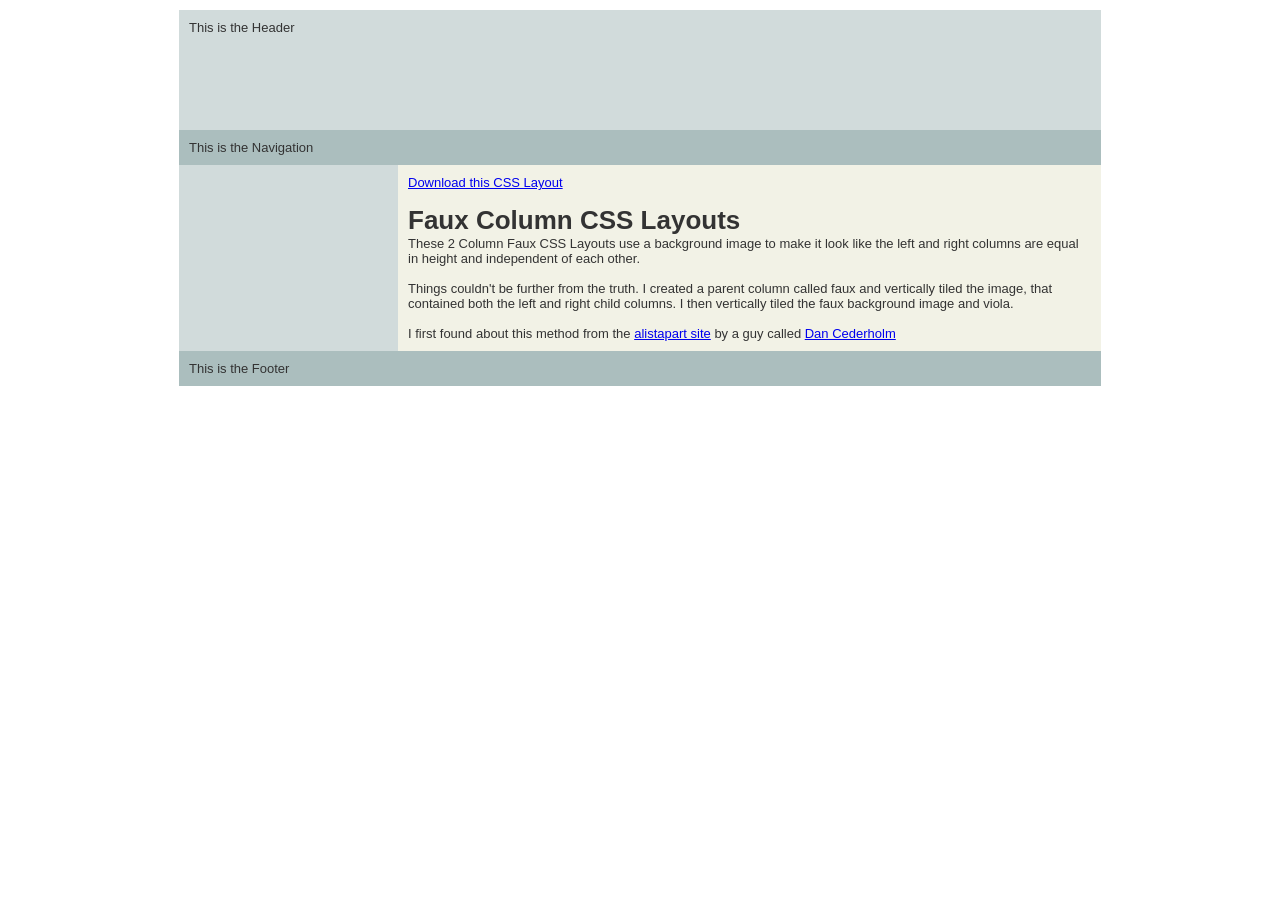
<file: PHPZEND Clase/Capitulo 8/faux-5-2-col/index.html>
<!DOCTYPE html PUBLIC "-//W3C//DTD XHTML 1.0 Strict//EN" "http://www.w3.org/TR/xhtml1/DTD/xhtml1-strict.dtd">
<html xmlns="http://www.w3.org/1999/xhtml">
<head>
<meta http-equiv="Content-Type" content="text/html; charset=iso-8859-1" />
<title>Faux Column CSS Layouts - 2 Column - faux-5-2-col</title>
<link rel="stylesheet" type="text/css" href="main.css" />
</head>

<body>

   <!-- Begin Wrapper -->
   <div id="wrapper">
   
         <!-- Begin Header -->
         <div id="header">
		 
		       This is the Header		 
			   
		 </div>
		 <!-- End Header -->
		 
		 <!-- Begin Navigation -->
         <div id="navigation">
		 
		       This is the Navigation		 
			   
		 </div>
		 <!-- End Navigation -->
		 
         <!-- Begin Faux Columns -->
		 <div id="faux">
		 
		       <!-- Begin Left Column -->
		       <div id="leftcolumn">
		 
		             
		 
		       </div>
		       <!-- End Left Column -->
		 
		       <!-- Begin Right Column -->
		       <div id="rightcolumn">
		       
	                 <a href="#">Download this CSS Layout</a>
					 
					 <br /><br />
					 
					 <h1>Faux Column CSS Layouts</h1>	 
					 
				     <p>
					 
					       These 2 Column Faux CSS Layouts use a background image to make it look like the 
						   left and right columns are equal in height and independent of each other.
						   
						   <br />
						   <br />
						   
						   Things couldn't be further from the truth. I created a parent column called faux
						   and vertically tiled the image, that contained both the left and right child columns. 
						   I then vertically tiled the faux background image and viola. 
						   
						   <br />
						   <br />
						   
					       I first found about this method from the <a href="http://www.alistapart.com">
				           alistapart site</a> by a guy called <a href="http://simplebits.com/">Dan Cederholm</a>				   
						   
					  </p>
		       
			   <div class="clear"></div>
			   
		       </div>
		       <!-- End Right Column -->
			   
			   <div class="clear"></div>
			   
         </div>	   
         <!-- End Faux Columns --> 

         <!-- Begin Footer -->
         <div id="footer">
		       
               This is the Footer		

         </div>
		 <!-- End Footer -->
		 
   </div>
   <!-- End Wrapper -->
</body>
</html>
</file>
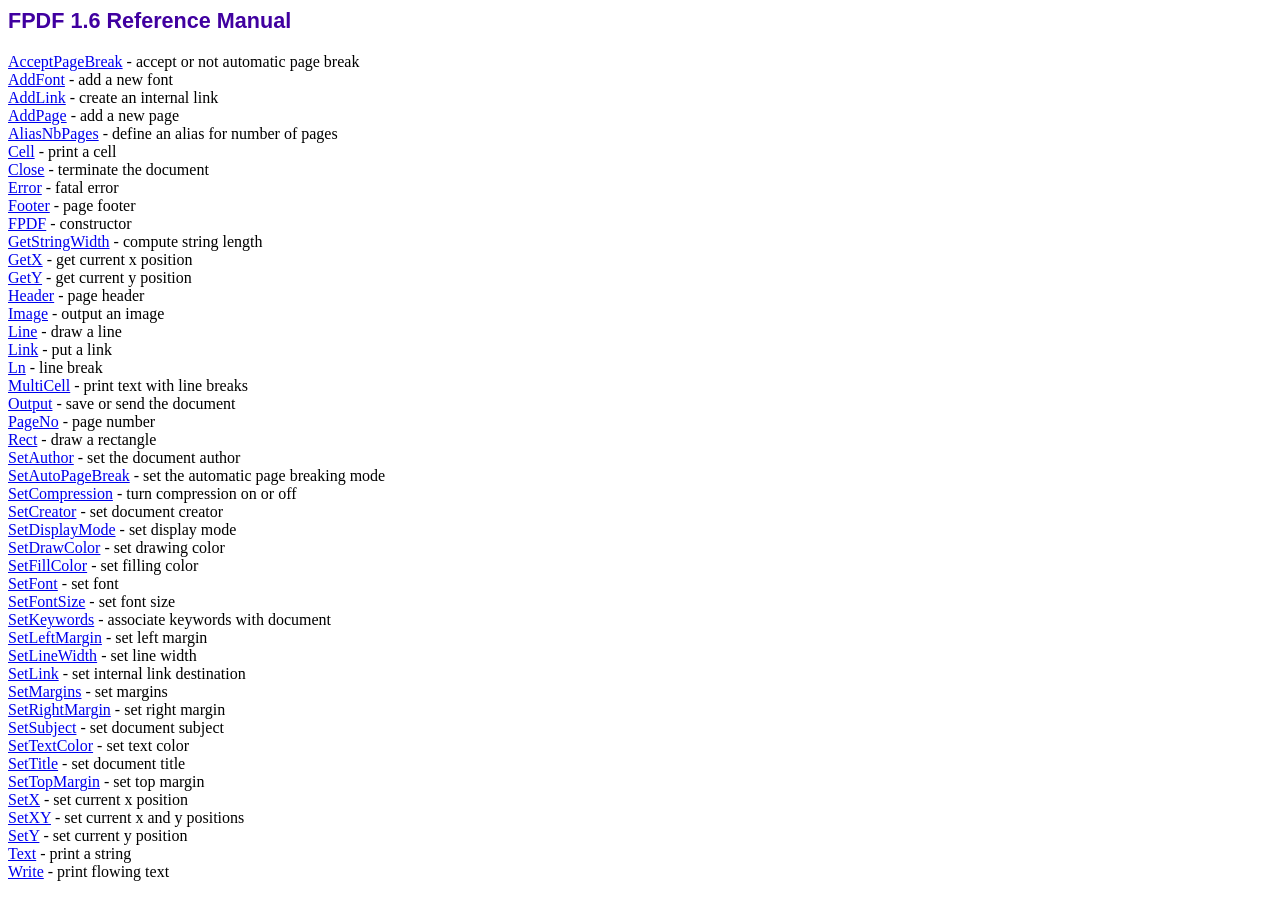
<file: PHPZEND Clase/reporteador/doc/index.htm>
<!DOCTYPE html PUBLIC "-//W3C//DTD HTML 4.01 Transitional//EN">
<html>
<head>
<meta http-equiv="Content-Type" content="text/html; charset=ISO-8859-1">
<title>FPDF 1.6 Reference Manual</title>
<link type="text/css" rel="stylesheet" href="../fpdf.css">
</head>
<body>
<h1>FPDF 1.6 Reference Manual</h1>
<a href="acceptpagebreak.htm">AcceptPageBreak</a> - accept or not automatic page break<br>
<a href="addfont.htm">AddFont</a> - add a new font<br>
<a href="addlink.htm">AddLink</a> - create an internal link<br>
<a href="addpage.htm">AddPage</a> - add a new page<br>
<a href="aliasnbpages.htm">AliasNbPages</a> - define an alias for number of pages<br>
<a href="cell.htm">Cell</a> - print a cell<br>
<a href="close.htm">Close</a> - terminate the document<br>
<a href="error.htm">Error</a> - fatal error<br>
<a href="footer.htm">Footer</a> - page footer<br>
<a href="fpdf.htm">FPDF</a> - constructor<br>
<a href="getstringwidth.htm">GetStringWidth</a> - compute string length<br>
<a href="getx.htm">GetX</a> - get current x position<br>
<a href="gety.htm">GetY</a> - get current y position<br>
<a href="header.htm">Header</a> - page header<br>
<a href="image.htm">Image</a> - output an image<br>
<a href="line.htm">Line</a> - draw a line<br>
<a href="link.htm">Link</a> - put a link<br>
<a href="ln.htm">Ln</a> - line break<br>
<a href="multicell.htm">MultiCell</a> - print text with line breaks<br>
<a href="output.htm">Output</a> - save or send the document<br>
<a href="pageno.htm">PageNo</a> - page number<br>
<a href="rect.htm">Rect</a> - draw a rectangle<br>
<a href="setauthor.htm">SetAuthor</a> - set the document author<br>
<a href="setautopagebreak.htm">SetAutoPageBreak</a> - set the automatic page breaking mode<br>
<a href="setcompression.htm">SetCompression</a> - turn compression on or off<br>
<a href="setcreator.htm">SetCreator</a> - set document creator<br>
<a href="setdisplaymode.htm">SetDisplayMode</a> - set display mode<br>
<a href="setdrawcolor.htm">SetDrawColor</a> - set drawing color<br>
<a href="setfillcolor.htm">SetFillColor</a> - set filling color<br>
<a href="setfont.htm">SetFont</a> - set font<br>
<a href="setfontsize.htm">SetFontSize</a> - set font size<br>
<a href="setkeywords.htm">SetKeywords</a> - associate keywords with document<br>
<a href="setleftmargin.htm">SetLeftMargin</a> - set left margin<br>
<a href="setlinewidth.htm">SetLineWidth</a> - set line width<br>
<a href="setlink.htm">SetLink</a> - set internal link destination<br>
<a href="setmargins.htm">SetMargins</a> - set margins<br>
<a href="setrightmargin.htm">SetRightMargin</a> - set right margin<br>
<a href="setsubject.htm">SetSubject</a> - set document subject<br>
<a href="settextcolor.htm">SetTextColor</a> - set text color<br>
<a href="settitle.htm">SetTitle</a> - set document title<br>
<a href="settopmargin.htm">SetTopMargin</a> - set top margin<br>
<a href="setx.htm">SetX</a> - set current x position<br>
<a href="setxy.htm">SetXY</a> - set current x and y positions<br>
<a href="sety.htm">SetY</a> - set current y position<br>
<a href="text.htm">Text</a> - print a string<br>
<a href="write.htm">Write</a> - print flowing text<br>
</body>
</html>
</file>
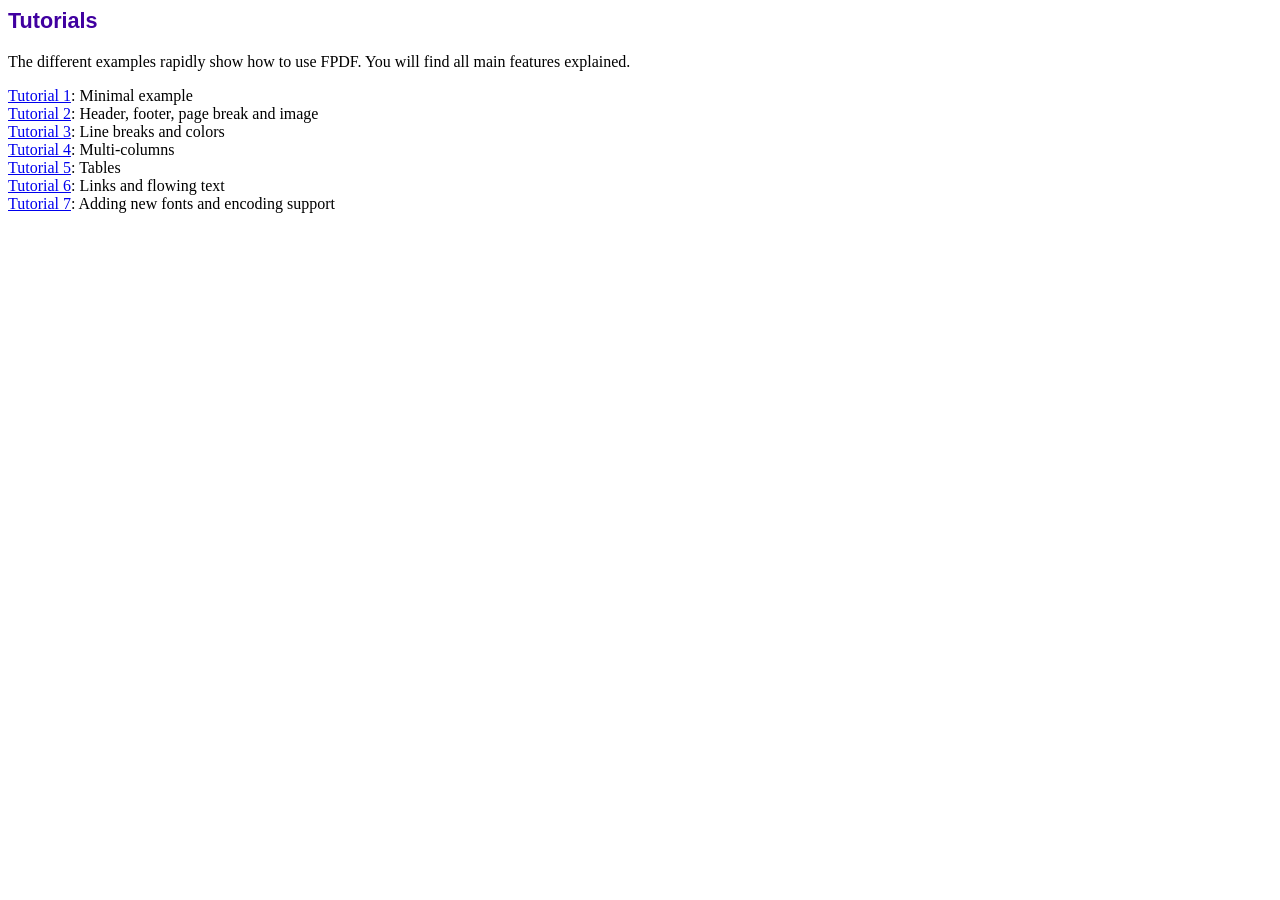
<file: PHPZEND Clase/reporteador/tutorial/index.htm>
<!DOCTYPE html PUBLIC "-//W3C//DTD HTML 4.01 Transitional//EN">
<html>
<head>
<meta http-equiv="Content-Type" content="text/html; charset=ISO-8859-1">
<title>Tutorials</title>
<link type="text/css" rel="stylesheet" href="../fpdf.css">
</head>
<body>
<h1>Tutorials</h1>
<p>The different examples rapidly show how to use FPDF. You will find all main features explained.</p>
<ul style="list-style-type:none; margin-left:0; padding-left:0">
<li><a href="tuto1.htm">Tutorial 1</a>: Minimal example</li>
<li><a href="tuto2.htm">Tutorial 2</a>: Header, footer, page break and image</li>
<li><a href="tuto3.htm">Tutorial 3</a>: Line breaks and colors</li>
<li><a href="tuto4.htm">Tutorial 4</a>: Multi-columns</li>
<li><a href="tuto5.htm">Tutorial 5</a>: Tables</li>
<li><a href="tuto6.htm">Tutorial 6</a>: Links and flowing text</li>
<li><a href="tuto7.htm">Tutorial 7</a>: Adding new fonts and encoding support</li>
</UL>
</body>
</html>
</file>
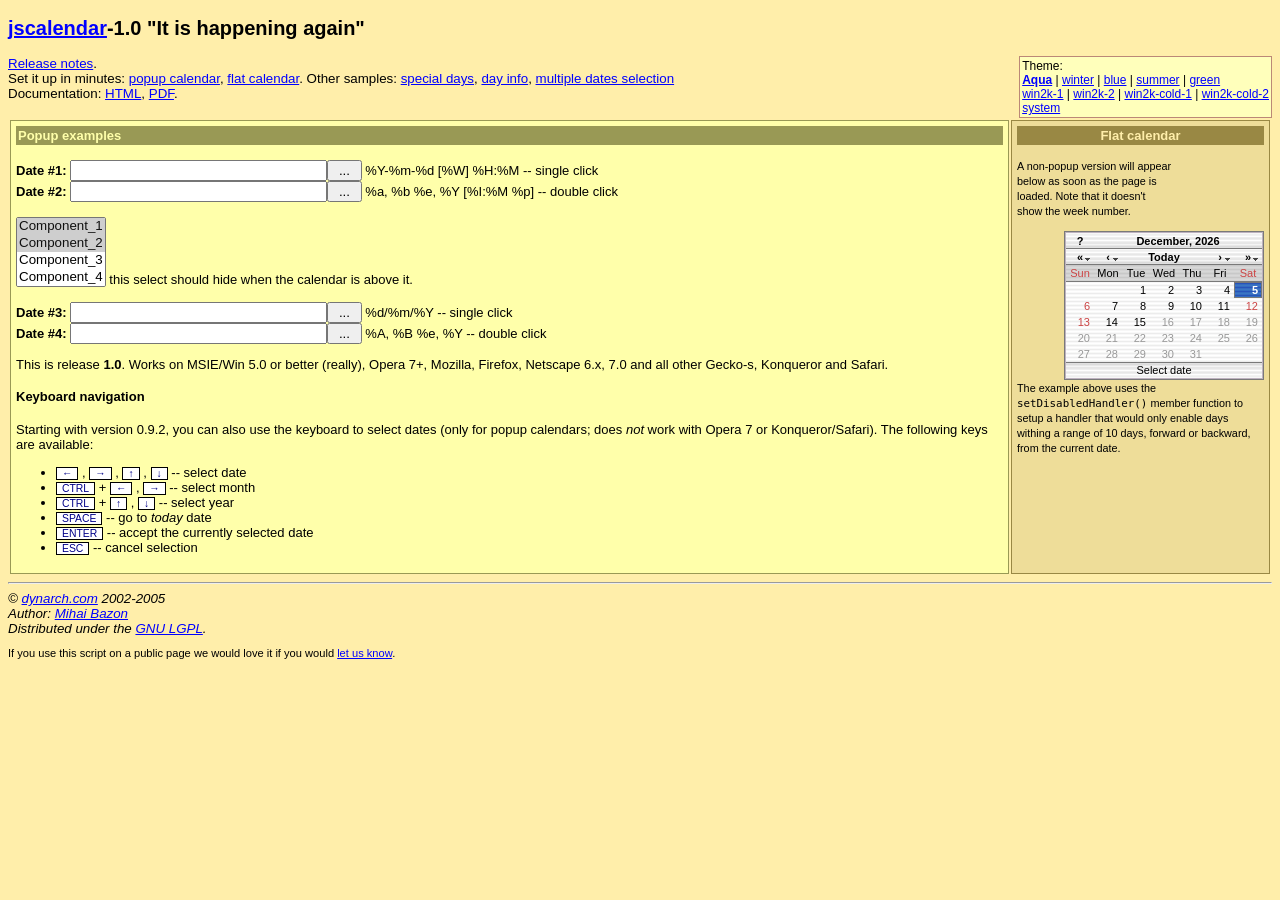
<file: PHPZEND Clase/clase/sorteouv/jscalendar/index.html>
<?xml version="1.0" encoding="utf-8"?>
<!DOCTYPE html PUBLIC "-//W3C//DTD XHTML 1.0 Strict//EN" "http://www.w3.org/TR/xhtml1/DTD/xhtml1-strict.dtd">
<html xmlns="http://www.w3.org/1999/xhtml">
<!-- $Id: index.html,v 1.15 2005/03/05 14:38:10 mishoo Exp $ -->

<head>
<meta http-equiv="content-type" content="text/xml; charset=utf-8" />
<title>The Coolest DHTML Calendar - Online Demo</title>
<link rel="stylesheet" type="text/css" media="all" href="skins/aqua/theme.css" title="Aqua" />
<link rel="alternate stylesheet" type="text/css" media="all" href="calendar-blue.css" title="winter" />
<link rel="alternate stylesheet" type="text/css" media="all" href="calendar-blue2.css" title="blue" />
<link rel="alternate stylesheet" type="text/css" media="all" href="calendar-brown.css" title="summer" />
<link rel="alternate stylesheet" type="text/css" media="all" href="calendar-green.css" title="green" />
<link rel="alternate stylesheet" type="text/css" media="all" href="calendar-win2k-1.css" title="win2k-1" />
<link rel="alternate stylesheet" type="text/css" media="all" href="calendar-win2k-2.css" title="win2k-2" />
<link rel="alternate stylesheet" type="text/css" media="all" href="calendar-win2k-cold-1.css" title="win2k-cold-1" />
<link rel="alternate stylesheet" type="text/css" media="all" href="calendar-win2k-cold-2.css" title="win2k-cold-2" />
<link rel="alternate stylesheet" type="text/css" media="all" href="calendar-system.css" title="system" />

<!-- import the calendar script -->
<script type="text/javascript" src="calendar.js"></script>

<!-- import the language module -->
<script type="text/javascript" src="lang/calendar-en.js"></script>

<!-- other languages might be available in the lang directory; please check
your distribution archive. -->

<!-- helper script that uses the calendar -->
<script type="text/javascript">

var oldLink = null;
// code to change the active stylesheet
function setActiveStyleSheet(link, title) {
  var i, a, main;
  for(i=0; (a = document.getElementsByTagName("link")[i]); i++) {
    if(a.getAttribute("rel").indexOf("style") != -1 && a.getAttribute("title")) {
      a.disabled = true;
      if(a.getAttribute("title") == title) a.disabled = false;
    }
  }
  if (oldLink) oldLink.style.fontWeight = 'normal';
  oldLink = link;
  link.style.fontWeight = 'bold';
  return false;
}

// This function gets called when the end-user clicks on some date.
function selected(cal, date) {
  cal.sel.value = date; // just update the date in the input field.
  if (cal.dateClicked && (cal.sel.id == "sel1" || cal.sel.id == "sel3"))
    // if we add this call we close the calendar on single-click.
    // just to exemplify both cases, we are using this only for the 1st
    // and the 3rd field, while 2nd and 4th will still require double-click.
    cal.callCloseHandler();
}

// And this gets called when the end-user clicks on the _selected_ date,
// or clicks on the "Close" button.  It just hides the calendar without
// destroying it.
function closeHandler(cal) {
  cal.hide();                        // hide the calendar
//  cal.destroy();
  _dynarch_popupCalendar = null;
}

// This function shows the calendar under the element having the given id.
// It takes care of catching "mousedown" signals on document and hiding the
// calendar if the click was outside.
function showCalendar(id, format, showsTime, showsOtherMonths) {
  var el = document.getElementById(id);
  if (_dynarch_popupCalendar != null) {
    // we already have some calendar created
    _dynarch_popupCalendar.hide();                 // so we hide it first.
  } else {
    // first-time call, create the calendar.
    var cal = new Calendar(1, null, selected, closeHandler);
    // uncomment the following line to hide the week numbers
    // cal.weekNumbers = false;
    if (typeof showsTime == "string") {
      cal.showsTime = true;
      cal.time24 = (showsTime == "24");
    }
    if (showsOtherMonths) {
      cal.showsOtherMonths = true;
    }
    _dynarch_popupCalendar = cal;                  // remember it in the global var
    cal.setRange(1900, 2070);        // min/max year allowed.
    cal.create();
  }
  _dynarch_popupCalendar.setDateFormat(format);    // set the specified date format
  _dynarch_popupCalendar.parseDate(el.value);      // try to parse the text in field
  _dynarch_popupCalendar.sel = el;                 // inform it what input field we use

  // the reference element that we pass to showAtElement is the button that
  // triggers the calendar.  In this example we align the calendar bottom-right
  // to the button.
  _dynarch_popupCalendar.showAtElement(el.nextSibling, "Br");        // show the calendar

  return false;
}

var MINUTE = 60 * 1000;
var HOUR = 60 * MINUTE;
var DAY = 24 * HOUR;
var WEEK = 7 * DAY;

// If this handler returns true then the "date" given as
// parameter will be disabled.  In this example we enable
// only days within a range of 10 days from the current
// date.
// You can use the functions date.getFullYear() -- returns the year
// as 4 digit number, date.getMonth() -- returns the month as 0..11,
// and date.getDate() -- returns the date of the month as 1..31, to
// make heavy calculations here.  However, beware that this function
// should be very fast, as it is called for each day in a month when
// the calendar is (re)constructed.
function isDisabled(date) {
  var today = new Date();
  return (Math.abs(date.getTime() - today.getTime()) / DAY) > 10;
}

function flatSelected(cal, date) {
  var el = document.getElementById("preview");
  el.innerHTML = date;
}

function showFlatCalendar() {
  var parent = document.getElementById("display");

  // construct a calendar giving only the "selected" handler.
  var cal = new Calendar(0, null, flatSelected);

  // hide week numbers
  cal.weekNumbers = false;

  // We want some dates to be disabled; see function isDisabled above
  cal.setDisabledHandler(isDisabled);
  cal.setDateFormat("%A, %B %e");

  // this call must be the last as it might use data initialized above; if
  // we specify a parent, as opposite to the "showCalendar" function above,
  // then we create a flat calendar -- not popup.  Hidden, though, but...
  cal.create(parent);

  // ... we can show it here.
  cal.show();
}
</script>

<style type="text/css">
.ex { font-weight: bold; background: #fed; color: #080 }
.help { color: #080; font-style: italic; }
body { background: #fea; font: 10pt tahoma,verdana,sans-serif; }
table { font: 13px verdana,tahoma,sans-serif; }
a { color: #00f; }
a:visited { color: #00f; }
a:hover { color: #f00; background: #fefaf0; }
a:active { color: #08f; }
.key { border: 1px solid #000; background: #fff; color: #008;
padding: 0px 5px; cursor: default; font-size: 80%; }
</style>

</head>
<body onload="showFlatCalendar()">

<h2><a href="http://www.dynarch.com/projects/calendar/"
title="Visit the project website">jscalendar</a>-1.0
"It is happening again"</h2>

<p>
<div style="float: right; border: 1px solid #b87; padding: 2px; font-size: 90%; background: #ffb;">
Theme:<br />
<a href="#" id="defaultTheme" onclick="return setActiveStyleSheet(this, 'Aqua');">Aqua</a>
|
<a href="#" onclick="return setActiveStyleSheet(this, 'winter');">winter</a>
|
<a href="#" onclick="return setActiveStyleSheet(this, 'blue');">blue</a>
|
<a href="#" onclick="return setActiveStyleSheet(this, 'summer');">summer</a>
|
<a href="#" onclick="return setActiveStyleSheet(this, 'green');">green</a>
<br />
<a href="#" onclick="return setActiveStyleSheet(this, 'win2k-1');">win2k-1</a>
|
<a href="#" onclick="return setActiveStyleSheet(this, 'win2k-2');">win2k-2</a>
|
<a href="#" onclick="return setActiveStyleSheet(this, 'win2k-cold-1');">win2k-cold-1</a>
|
<a href="#" onclick="return setActiveStyleSheet(this, 'win2k-cold-2');">win2k-cold-2</a>
<br />
<a href="#" onclick="return setActiveStyleSheet(this, 'system');">system</a>
<script type="text/javascript">
setActiveStyleSheet(document.getElementById("defaultTheme"), "Aqua");
</script>
</div>
<a href="release-notes.html">Release notes</a>.
<br />
Set it up in minutes:
  <a href="simple-1.html">popup calendar</a>,
  <a href="simple-2.html">flat calendar</a>.
Other samples:
  <a href="simple-3.html">special days</a>,
  <a href="dayinfo.html">day info</a>,
  <a href="multiple-dates.html">multiple dates selection</a>
<br />
Documentation:
  <a href="doc/html/reference.html">HTML</a>,
  <a href="doc/reference.pdf">PDF</a>.
<br />
</p>

<div style="padding-left:20px; font-size: 90%; font-style: italic;">

</div>

<table style="width: 100%">
<tr valign="top">
<td style="background: #ffa; padding: 5px; border: 1px solid #995;">

<form action="#">
<div style="background: #995; color: #ffa; font-weight: bold; padding: 2px;">
Popup examples
</div>

<br />

<b>Date #1:</b> <input type="text" name="date1" id="sel1" size="30"
><input type="reset" value=" ... "
onclick="return showCalendar('sel1', '%Y-%m-%d [%W] %H:%M', '24', true);"> %Y-%m-%d [%W] %H:%M -- single
click<br />

<b>Date #2:</b> <input type="text" name="date2" id="sel2" size="30"
><input type="reset" value=" ... "
onclick="return showCalendar('sel2', '%a, %b %e, %Y [%I:%M %p]', '12');"> %a, %b %e, %Y [%I:%M %p]
-- double click

<br /><br />
<!--
if you remove this comment and leave the following HTML code
you will see a horrible effect, in all supported browsers (IE and Mozilla).
-->
<SELECT multiple size="4" name="component-select">
  <OPTION selected value="Component_1_a">Component_1</OPTION>
  <OPTION selected value="Component_1_b">Component_2</OPTION>
  <OPTION>Component_3</OPTION>
  <OPTION>Component_4</OPTION>
  <OPTION>Component_5</OPTION>
  <OPTION>Component_6</OPTION>
  <OPTION>Component_7</OPTION>
</SELECT>
this select should hide when the calendar is above it.
<br /><br />

<b>Date #3:</b> <input type="text" name="date3" id="sel3" size="30"
><input type="reset" value=" ... "
onclick="return showCalendar('sel3', '%d/%m/%Y');"> %d/%m/%Y
-- single click
<br />

<b>Date #4:</b> <input type="text" name="date4" id="sel4" size="30"
><input type="reset" value=" ... "
onclick="return showCalendar('sel4', '%A, %B %e, %Y');"> %A, %B %e, %Y --
double click

</form>

<p>This is release <b>1.0</b>.  Works on MSIE/Win 5.0 or better (really),
Opera 7+, Mozilla, Firefox, Netscape 6.x, 7.0 and all other Gecko-s,
Konqueror and Safari.</p>

<h4>Keyboard navigation</h4>

<p>Starting with version 0.9.2, you can also use the keyboard to select
dates (only for popup calendars; does <em>not</em> work with Opera
7 or Konqueror/Safari).  The following keys are available:</p>

<ul>

  <li><span class="key">&larr;</span> , <span class="key">&rarr;</span> ,
  <span class="key">&uarr;</span> , <span class="key">&darr;</span> -- select date</li>
  <li><span class="key">CTRL</span> + <span class="key">&larr;</span> ,
  <span class="key">&rarr;</span> -- select month</li>
  <li><span class="key">CTRL</span> + <span class="key">&uarr;</span> ,
  <span class="key">&darr;</span> -- select year</li>
  <li><span class="key">SPACE</span> -- go to <em>today</em> date</li>
  <li><span class="key">ENTER</span> -- accept the currently selected date</li>
  <li><span class="key">ESC</span> -- cancel selection</li>

</ul>

          </td>

          <td style="padding: 5px; margin: 5px; border: 1px solid #984; background: #ed9; width: 19em;">

            <div style="background: #984; color: #fea; font-weight: bold; padding: 2px; text-align: center">
              Flat calendar
            </div>

            <p style="width: 12em"><small>A non-popup version will appear below as soon
              as the page is loaded.  Note that it doesn't show the week number.</small></p>

            <!-- the calendar will be inserted here -->
            <div id="display" style="float: right; clear: both;"></div>
            <div id="preview" style="font-size: 80%; text-align: center; padding: 2px">&nbsp;</div>

            <p style="clear: both;"><small>
              The example above uses the <code>setDisabledHandler()</code> member function
              to setup a handler that would only enable days withing a range of 10 days,
              forward or backward, from the current date.
            </small></p>

          </div>

          </td>

        </tr>
      </table>

<hr /><address>
&copy; <a href="http://www.dynarch.com/">dynarch.com</a> 2002-2005 <br />
Author: <a href="http://www.bazon.net/mishoo/">Mihai
Bazon</a><br /> Distributed under the <a
href="http://www.gnu.org/licenses/lgpl.html">GNU LGPL</a>.</address>

<p style="font-size: smaller">If you use this script on a public page we
would love it if you would <a href="http://www.dynarch.com/contact.html">let us
know</a>.</p>

</body></html>
</file>
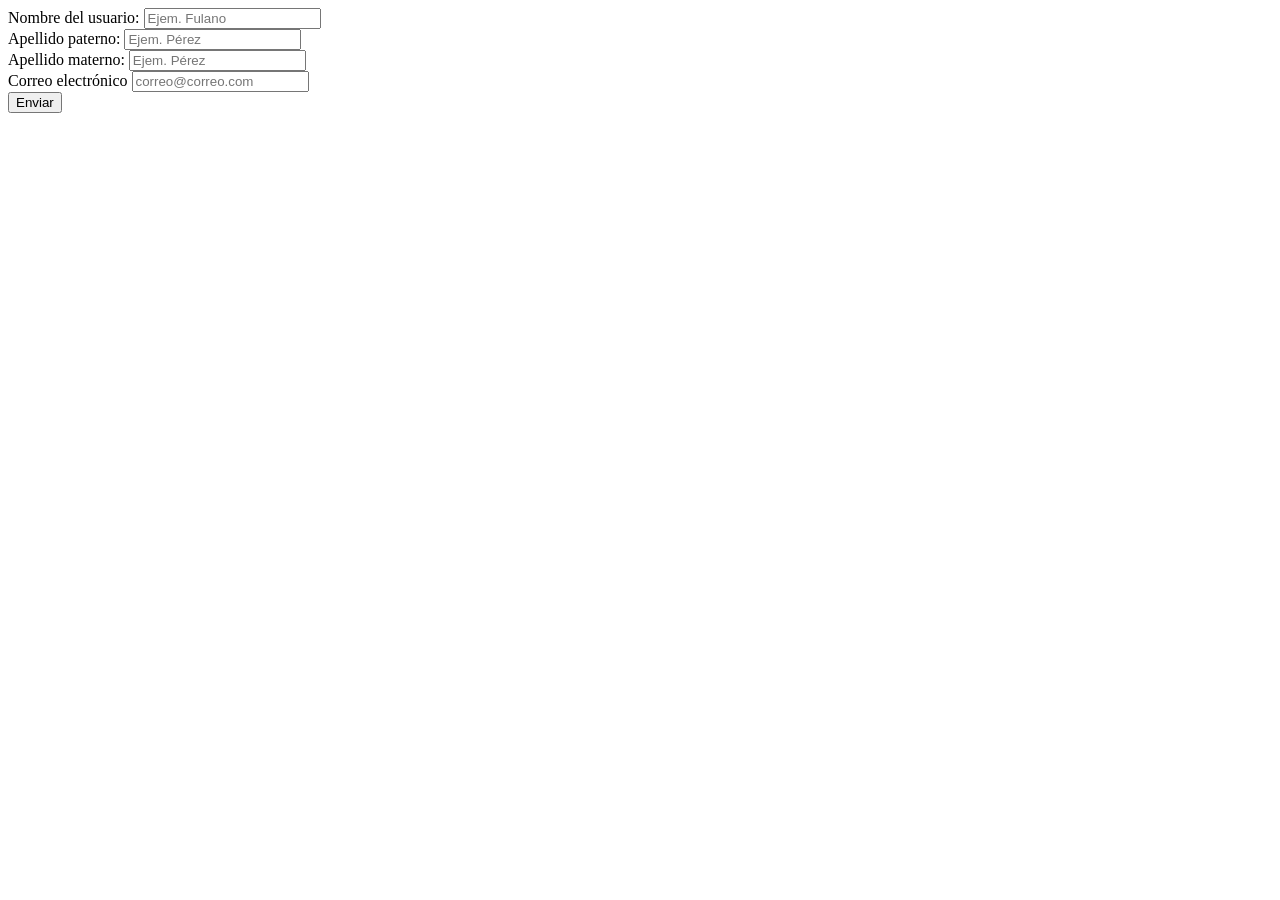
<file: prueba.html>
<!DOCTYPE html>
<html lang="es">
<head>
	<meta charset="UTF-8">
	<title>Formulario</title>
</head>
<body>
	<form action="archivo1.php" method="GET">
		<label for="usuario">Nombre del usuario:</label>
		<input type="text" id="usuario" name="usuario" required placeholder="Ejem. Fulano"><br>
		<label for="paterno">Apellido paterno:</label>
		<input type="text" name="paterno" required placeholder="Ejem. Pérez"><br>
		<label for="materno">Apellido materno:</label>
		<input type="text" name="materno" required placeholder="Ejem. Pérez"><br>
		<label for="correo">Correo electrónico</label>
		<input type="email" required placeholder="correo@correo.com" name="correo"><br>
		<input type="submit" value="Enviar">
	</form>
</body>
</html>
</file>
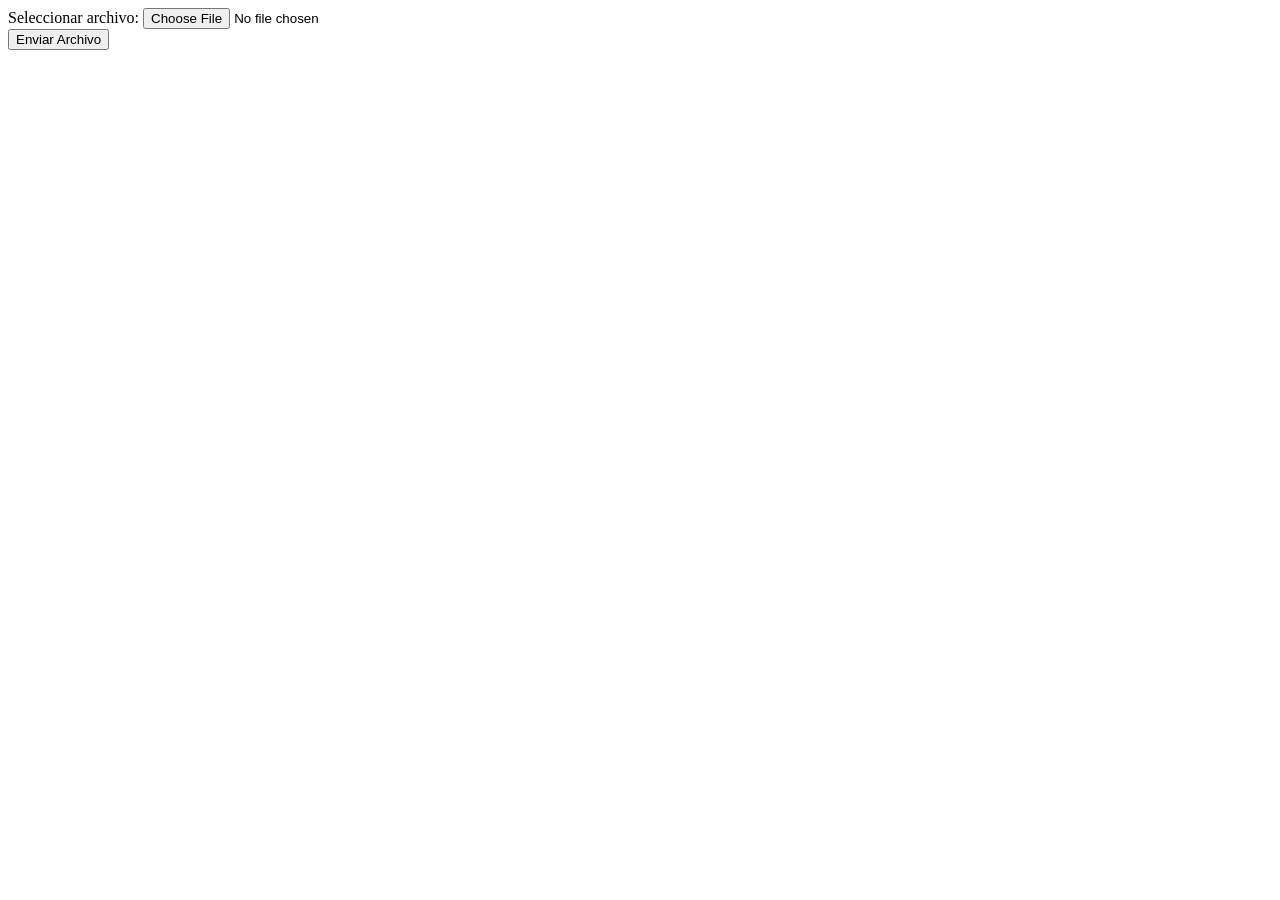
<file: 05archivos/formulario.html>
<!DOCTYPE html>
<html lang="es">
<head>
	<meta charset="UTF-8">
	<title>Subir un archivo</title>
</head>
<body>
	<form enctype="multipart/form-data" action="recibeArchivo.php" method="POST">
		<input type="hidden" name="MAX_FILE_SIZE" value="30000" />
		Seleccionar archivo: <input name="archivo" type="file" /><br>	
		<input type="submit" value="Enviar Archivo" />
	</form>
</body>
</html>
</file>
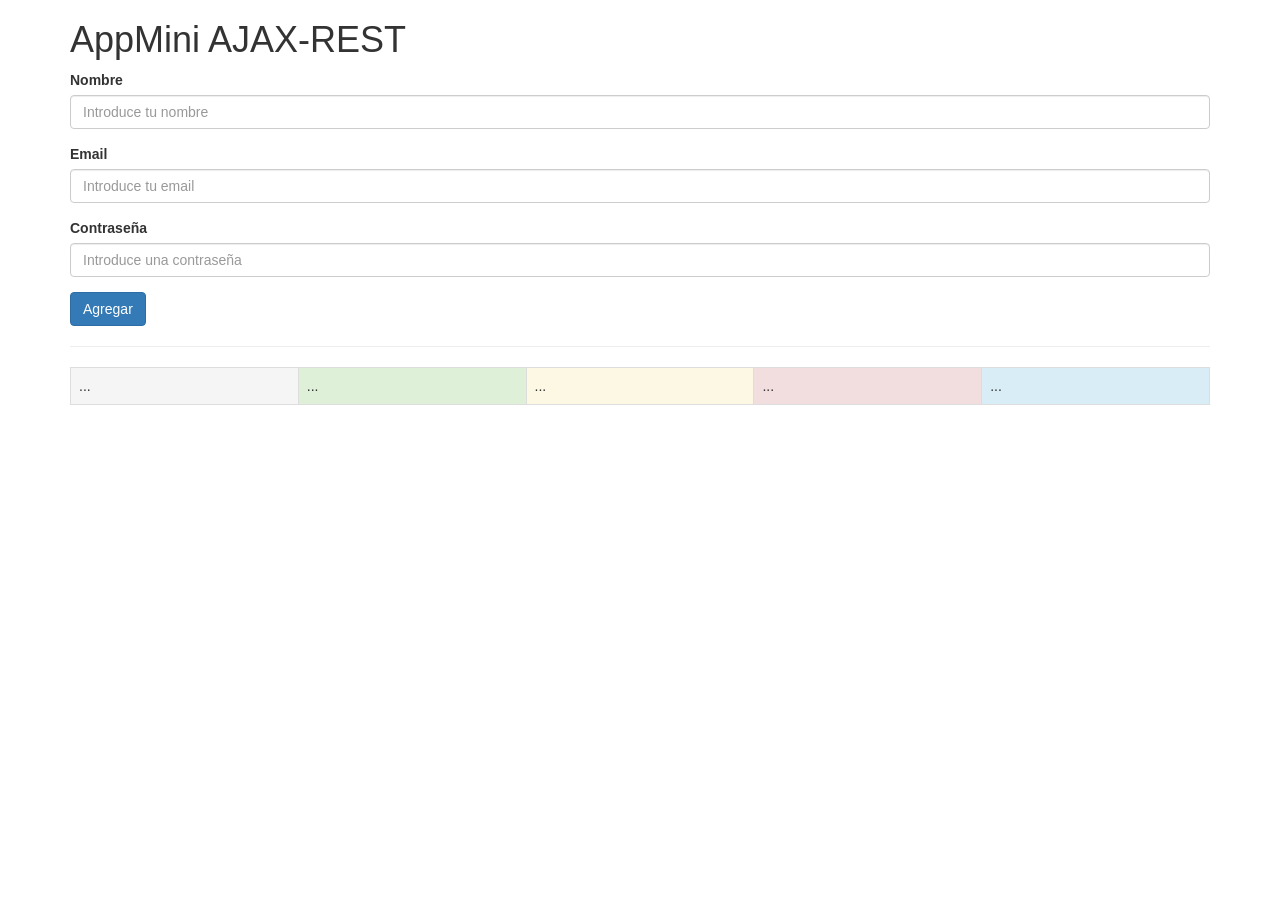
<file: 08Rest/appMini.html>
<!DOCTYPE html>
<html lang="es">
<head>
	<meta charset="UTF-8">
	<title>App Administración de Catálogos</title>
	<link rel="stylesheet" href="https://maxcdn.bootstrapcdn.com/bootstrap/3.2.0/css/bootstrap.min.css">
</head>
<body>
	<div class="container">
		<h1>AppMini AJAX-REST</h1>
		<form role="form">
			<div class="form-group">
				<label for="nombre">Nombre</label>
				<input type="text" class="form-control" id="nombre" placeholder="Introduce tu nombre">
			</div>
			<div class="form-group">
				<label for="correo">Email</label>
				<input type="email" class="form-control" id="correo" placeholder="Introduce tu email">
			</div>
			<div class="form-group">
				<label for="pass">Contraseña</label>
				<input type="password" class="form-control" id="pass" placeholder="Introduce una contraseña">
			</div>
			<input type="button"  class="btn btn-primary" value="Agregar" id="btnEnvio">
		</form>
		<hr>
		<table class="table table-bordered">
			<tr>
				<td class="active">...</td>
				<td class="success">...</td>
				<td class="warning">...</td>
				<td class="danger">...</td>
				<td class="info">...</td>
			</tr>
		</table>
	</div>



	
	
</body>
</html>
</file>
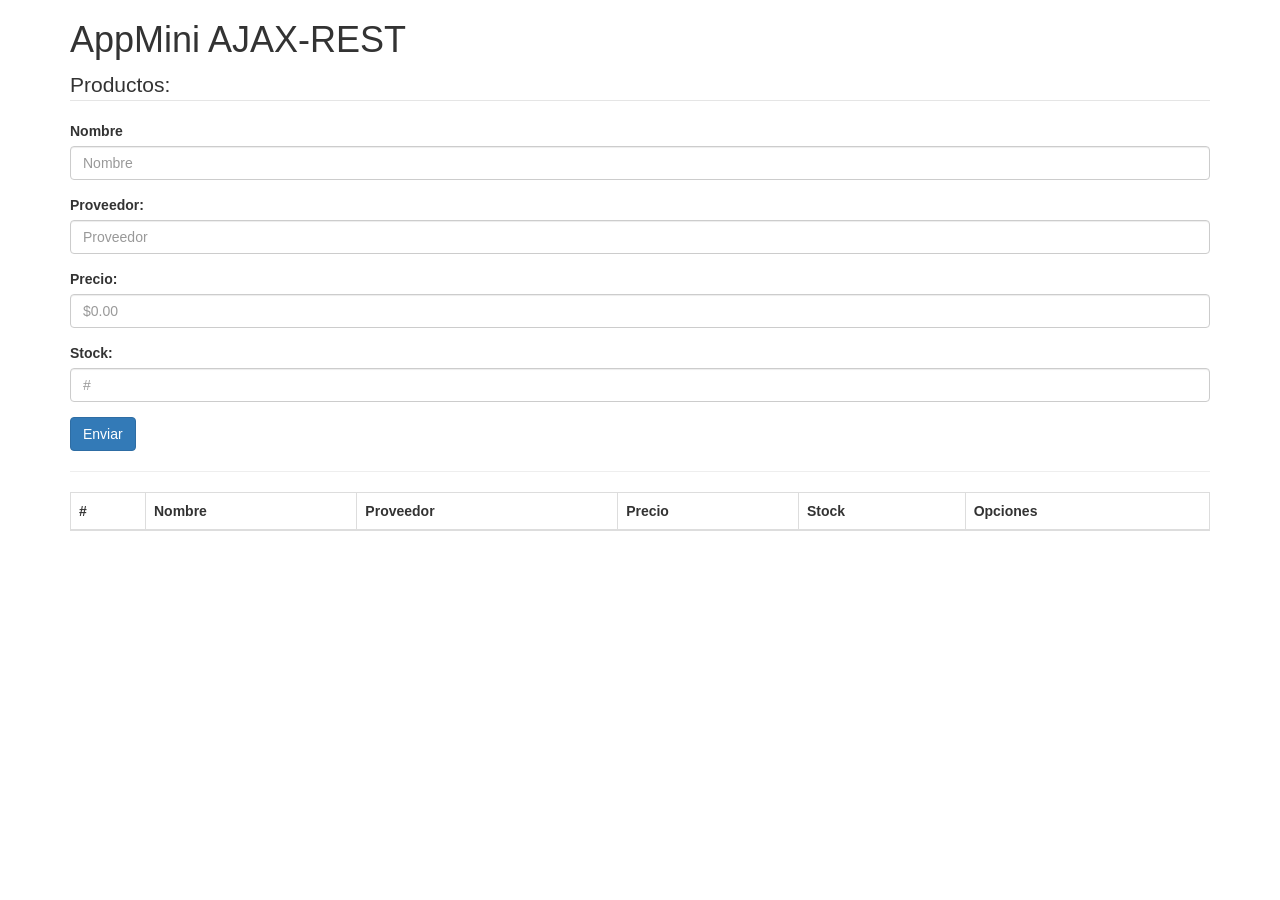
<file: ejemploFinal/appMini.html>
<!DOCTYPE html>
<html lang="es">
<header>
	<meta charset="utf-8">
    <title>Ejemplo</title>
    <meta name="viewport" content="width=device-width, initial-scale=1.0">
    <link rel="stylesheet" href="https://maxcdn.bootstrapcdn.com/bootstrap/3.2.0/css/bootstrap.min.css">
    <script src="js/jquery-1.9.1.min.js"></script>
    <script src="js/funciones.js"></script>
</header>
<body>
  <div class="container">
    <h1>AppMini AJAX-REST</h1>

    <form role="form" id="formProducto">
      <input type="hidden" id="registro" value="0">
      <fieldset>
        <legend>Productos:</legend>
        <div class="form-group">
          <label for="nombre">Nombre</label>
          <input type="text" class="form-control" id="nombre" placeholder="Nombre" required>
        </div>
        <div class="form-group">
          <label for="proveedor">Proveedor:</label>
          <input type="text" class="form-control" id="proveedor" placeholder="Proveedor" required>
        </div>
        <div class="form-group">
          <label for="precio">Precio:</label>
          <input type="text" class="form-control" id="precio" placeholder="$0.00" required>
        </div>
        <div class="form-group">
          <label for="stock">Stock:</label>
          <input type="text" class="form-control" id="stock" placeholder="#" required>
        </div>
    	<button type="submit" class="btn btn-primary">Enviar</button>
  	</fieldset>
	</form>
  <hr>
	<table id="productos" class="table table-bordered">
		<thead>
			<th>#</th>
			<th>Nombre</th>
			<th>Proveedor</th>
			<th>Precio</th>
      <th>Stock</th>
			<th>Opciones</th>
		</thead>
	</table>
</div>
</body>
</html>
</file>
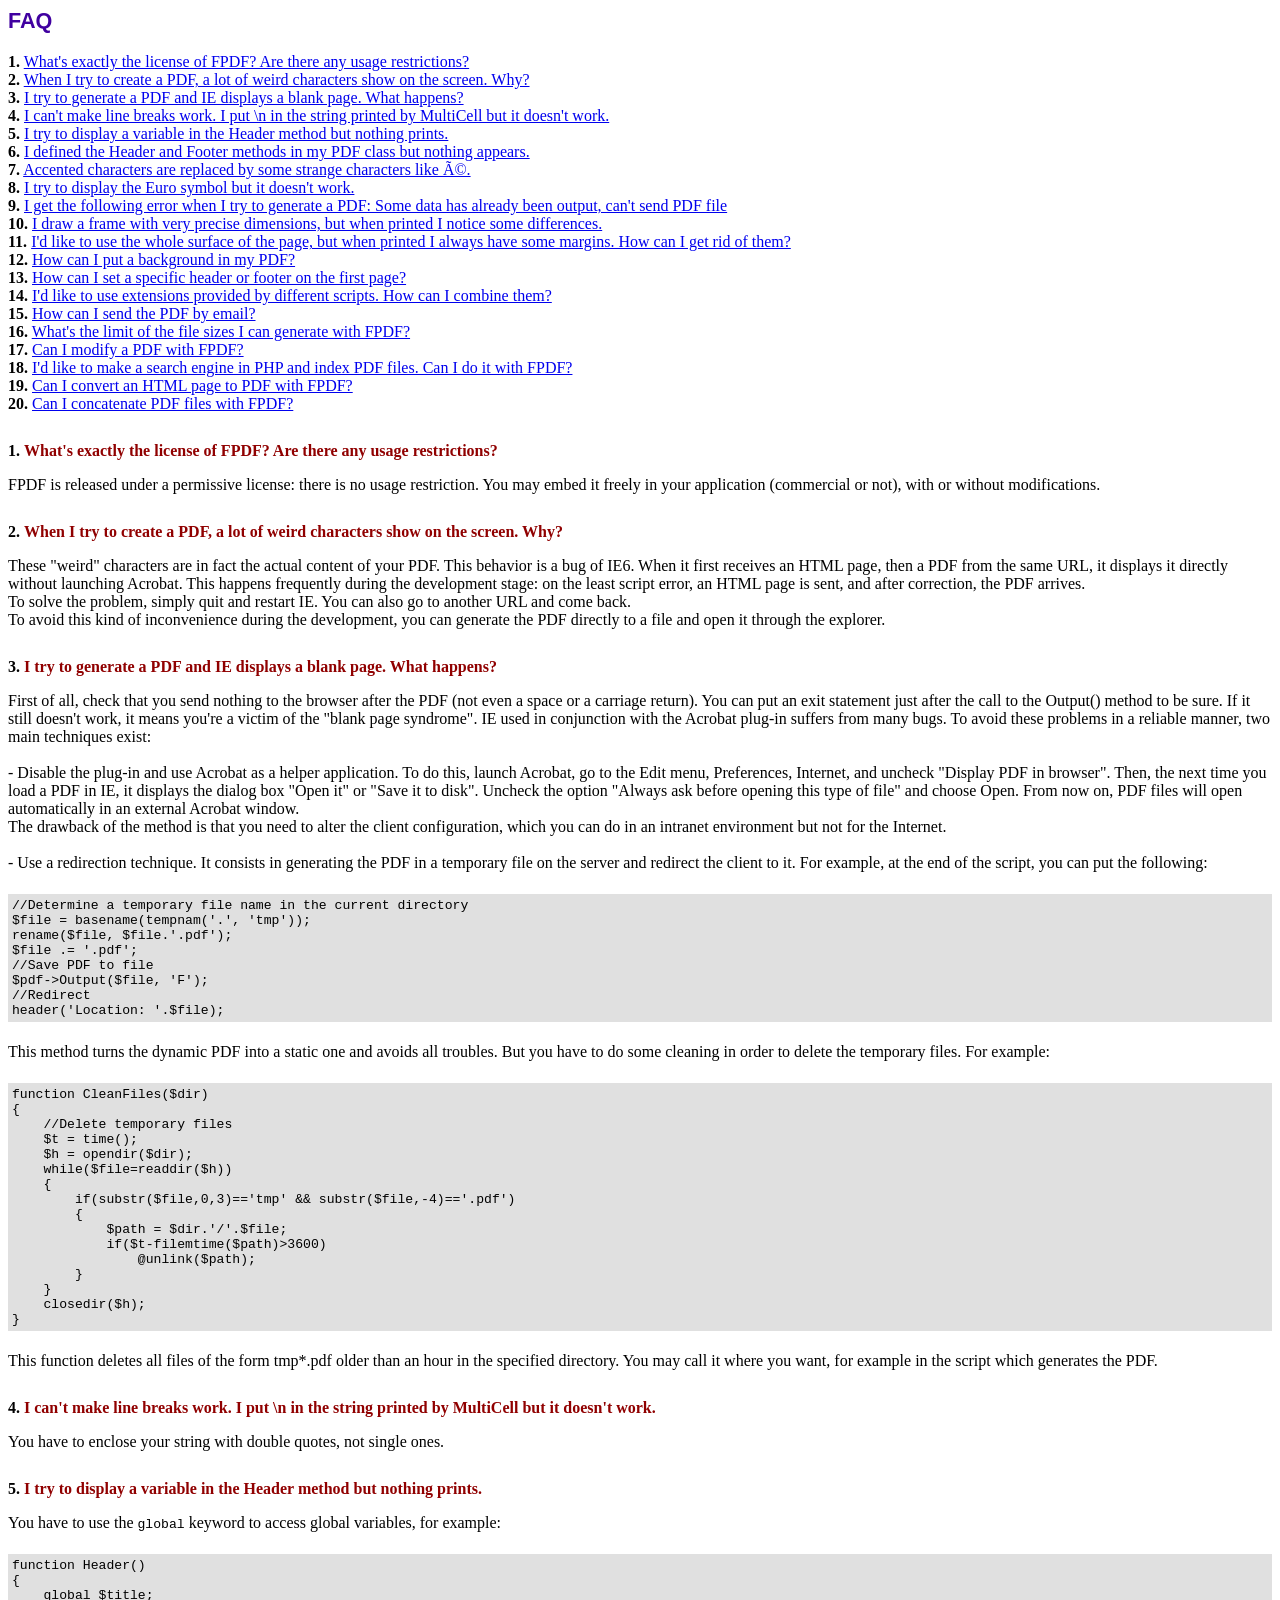
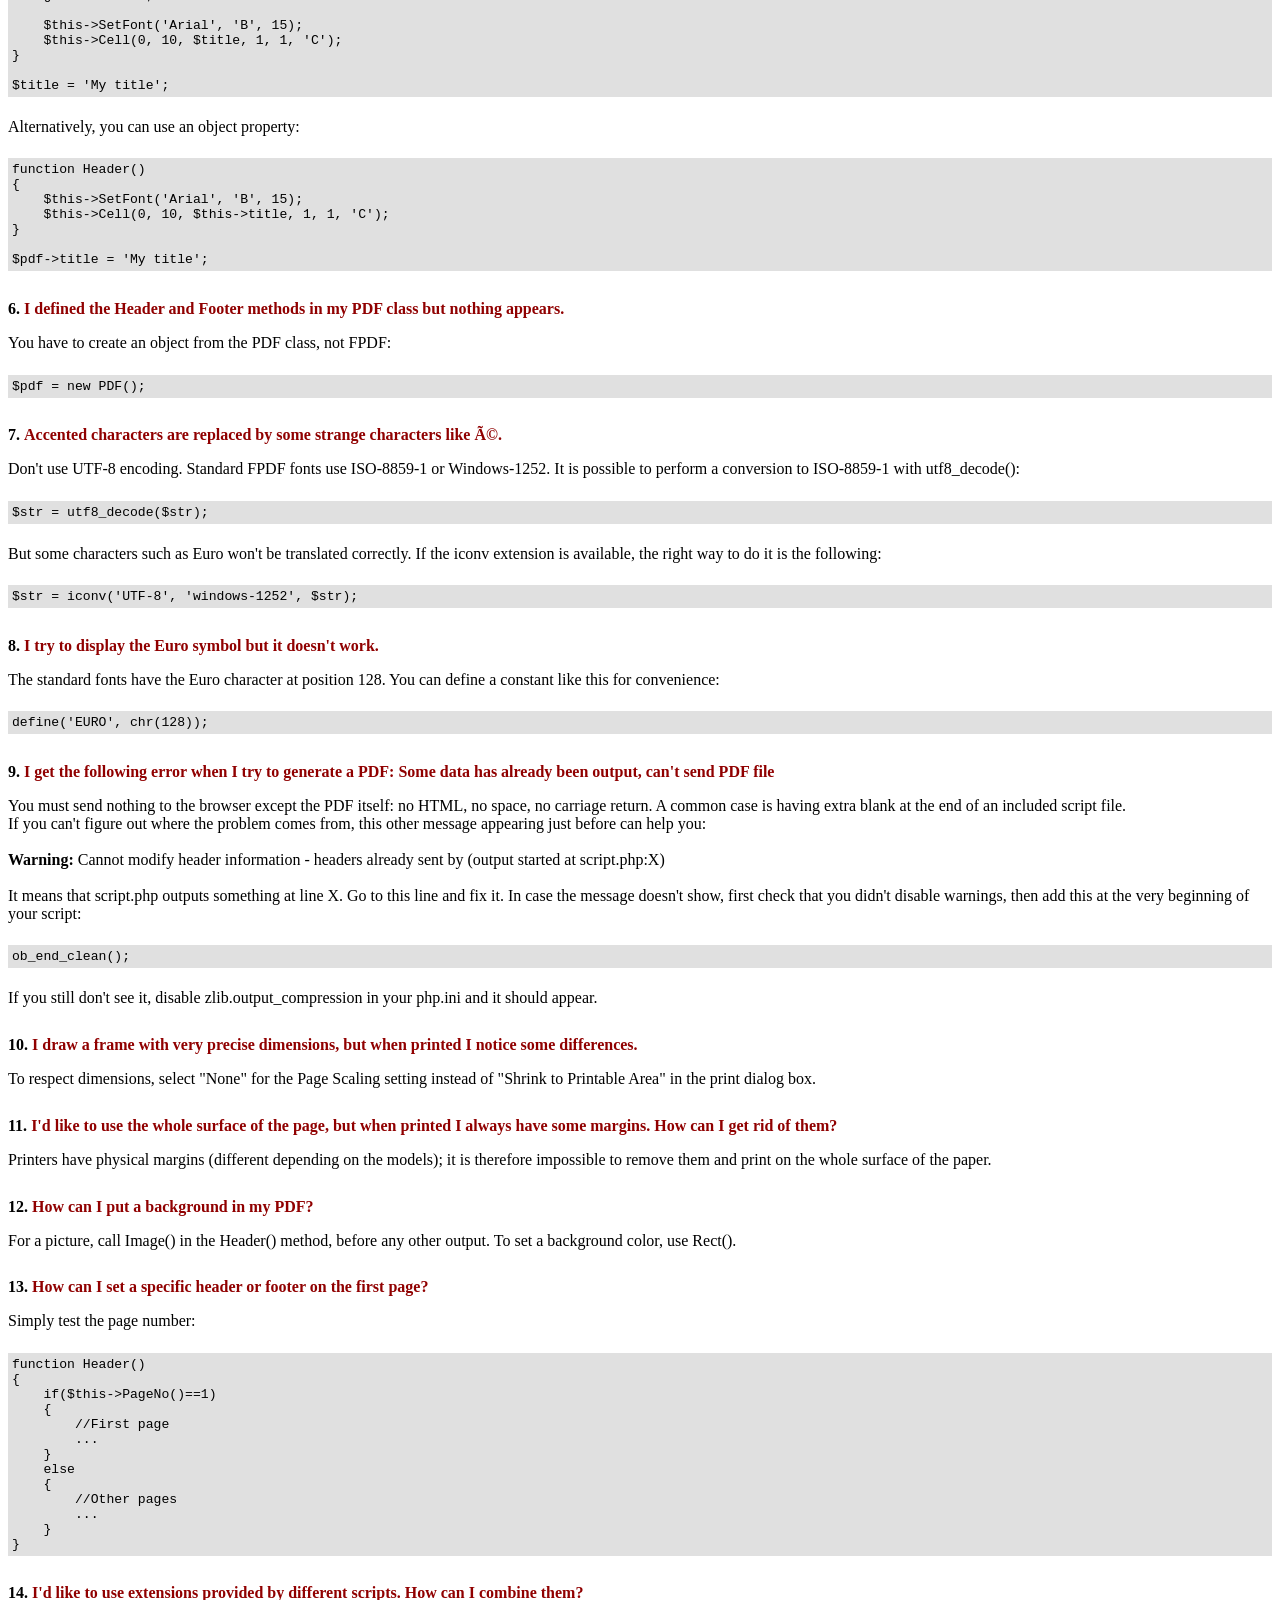
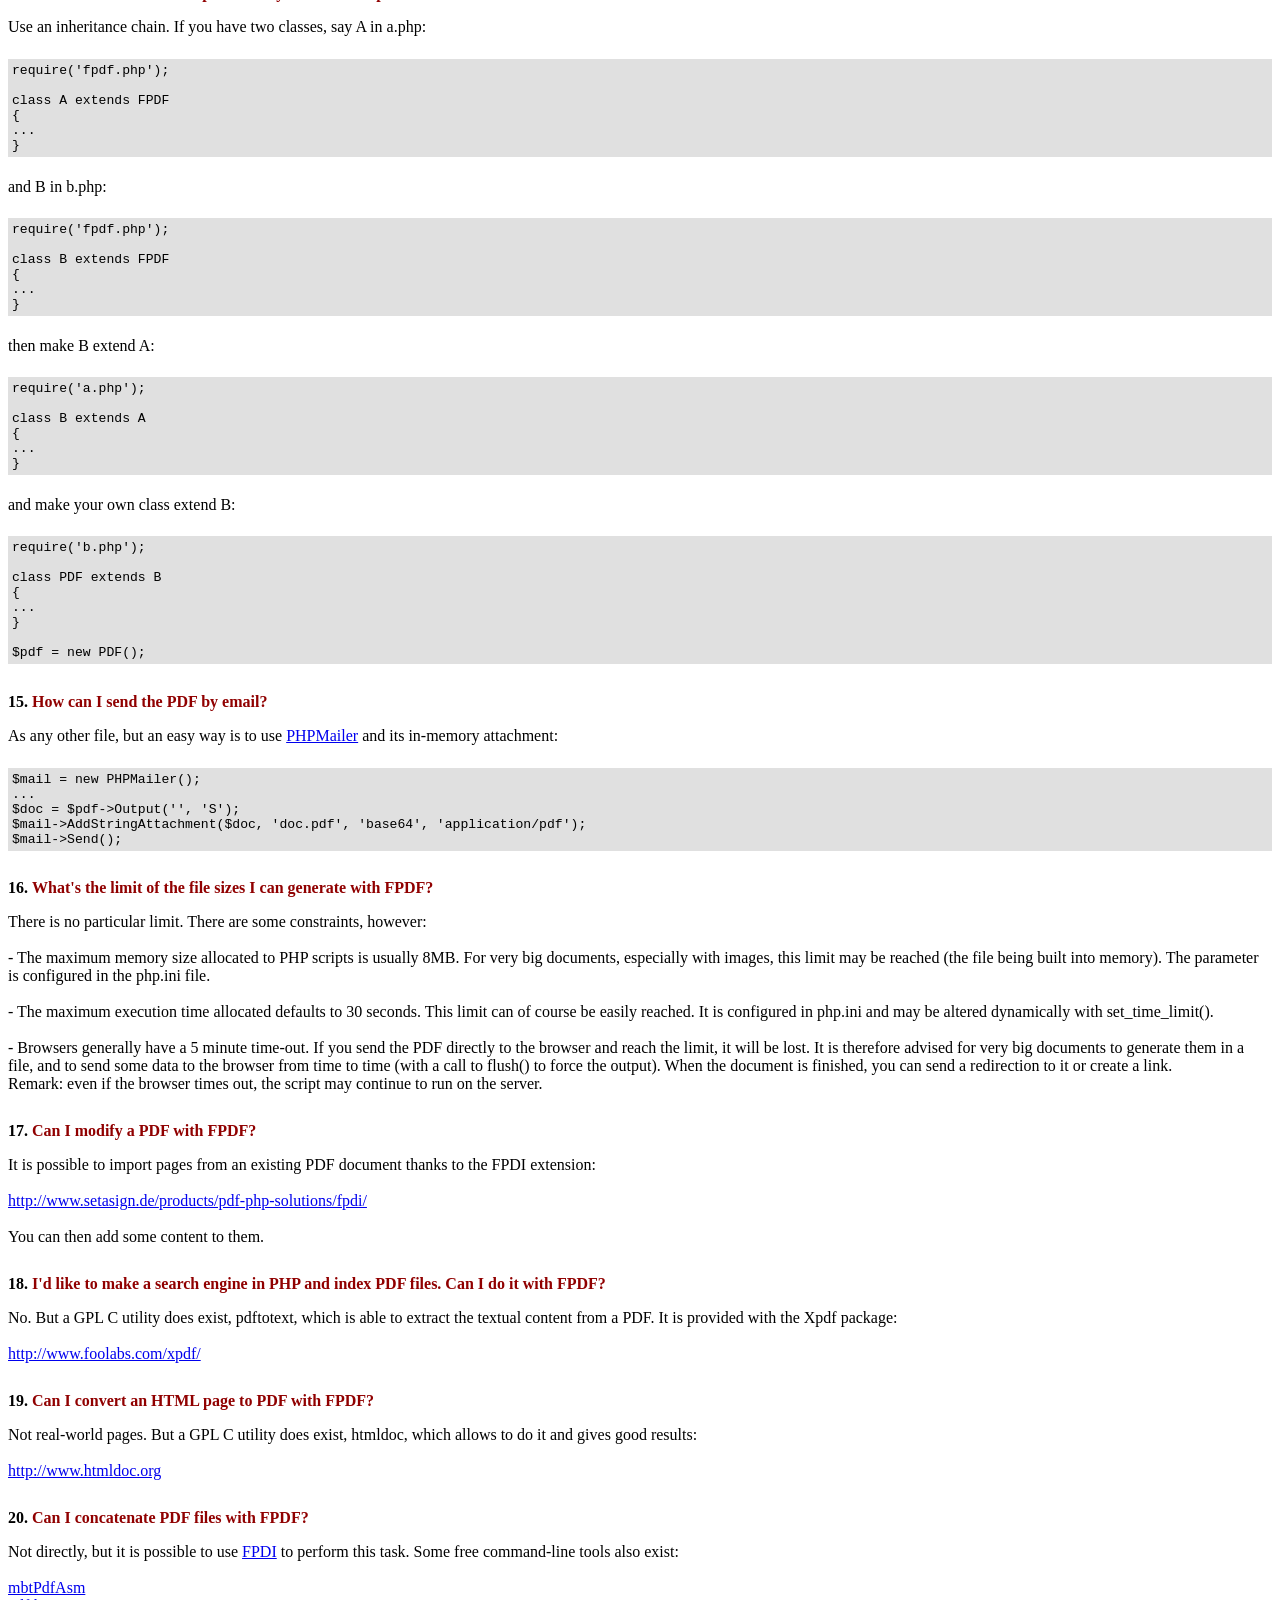
<file: PHPZEND Clase/reporteador/FAQ.htm>
<!DOCTYPE html PUBLIC "-//W3C//DTD HTML 4.01 Transitional//EN">
<html>
<head>
<meta http-equiv="Content-Type" content="text/html; charset=ISO-8859-1">
<title>FAQ</title>
<link type="text/css" rel="stylesheet" href="fpdf.css">
<style type="text/css">
ul {list-style-type:none; margin:0; padding:0}
ul#answers li {margin-top:1.8em}
.question {font-weight:bold; color:#900000}
</style>
</head>
<body>
<h1>FAQ</h1>
<ul>
<li><b>1.</b> <a href='#q1'>What's exactly the license of FPDF? Are there any usage restrictions?</a></li>
<li><b>2.</b> <a href='#q2'>When I try to create a PDF, a lot of weird characters show on the screen. Why?</a></li>
<li><b>3.</b> <a href='#q3'>I try to generate a PDF and IE displays a blank page. What happens?</a></li>
<li><b>4.</b> <a href='#q4'>I can't make line breaks work. I put \n in the string printed by MultiCell but it doesn't work.</a></li>
<li><b>5.</b> <a href='#q5'>I try to display a variable in the Header method but nothing prints.</a></li>
<li><b>6.</b> <a href='#q6'>I defined the Header and Footer methods in my PDF class but nothing appears.</a></li>
<li><b>7.</b> <a href='#q7'>Accented characters are replaced by some strange characters like é.</a></li>
<li><b>8.</b> <a href='#q8'>I try to display the Euro symbol but it doesn't work.</a></li>
<li><b>9.</b> <a href='#q9'>I get the following error when I try to generate a PDF: Some data has already been output, can't send PDF file</a></li>
<li><b>10.</b> <a href='#q10'>I draw a frame with very precise dimensions, but when printed I notice some differences.</a></li>
<li><b>11.</b> <a href='#q11'>I'd like to use the whole surface of the page, but when printed I always have some margins. How can I get rid of them?</a></li>
<li><b>12.</b> <a href='#q12'>How can I put a background in my PDF?</a></li>
<li><b>13.</b> <a href='#q13'>How can I set a specific header or footer on the first page?</a></li>
<li><b>14.</b> <a href='#q14'>I'd like to use extensions provided by different scripts. How can I combine them?</a></li>
<li><b>15.</b> <a href='#q15'>How can I send the PDF by email?</a></li>
<li><b>16.</b> <a href='#q16'>What's the limit of the file sizes I can generate with FPDF?</a></li>
<li><b>17.</b> <a href='#q17'>Can I modify a PDF with FPDF?</a></li>
<li><b>18.</b> <a href='#q18'>I'd like to make a search engine in PHP and index PDF files. Can I do it with FPDF?</a></li>
<li><b>19.</b> <a href='#q19'>Can I convert an HTML page to PDF with FPDF?</a></li>
<li><b>20.</b> <a href='#q20'>Can I concatenate PDF files with FPDF?</a></li>
</ul>

<ul id='answers'>
<li id='q1'>
<p><b>1.</b> <span class='question'>What's exactly the license of FPDF? Are there any usage restrictions?</span></p>
FPDF is released under a permissive license: there is no usage restriction. You may embed it
freely in your application (commercial or not), with or without modifications.
</li>

<li id='q2'>
<p><b>2.</b> <span class='question'>When I try to create a PDF, a lot of weird characters show on the screen. Why?</span></p>
These "weird" characters are in fact the actual content of your PDF. This behavior is a bug of
IE6. When it first receives an HTML page, then a PDF from the same URL, it displays it directly
without launching Acrobat. This happens frequently during the development stage: on the least
script error, an HTML page is sent, and after correction, the PDF arrives.
<br>
To solve the problem, simply quit and restart IE. You can also go to another URL and come
back.
<br>
To avoid this kind of inconvenience during the development, you can generate the PDF directly
to a file and open it through the explorer.
</li>

<li id='q3'>
<p><b>3.</b> <span class='question'>I try to generate a PDF and IE displays a blank page. What happens?</span></p>
First of all, check that you send nothing to the browser after the PDF (not even a space or a
carriage return). You can put an exit statement just after the call to the Output() method to
be sure. If it still doesn't work, it means you're a victim of the "blank page syndrome". IE
used in conjunction with the Acrobat plug-in suffers from many bugs. To avoid these problems
in a reliable manner, two main techniques exist:
<br>
<br>
- Disable the plug-in and use Acrobat as a helper application. To do this, launch Acrobat, go
to the Edit menu, Preferences, Internet, and uncheck "Display PDF in browser". Then, the next
time you load a PDF in IE, it displays the dialog box "Open it" or "Save it to disk". Uncheck
the option "Always ask before opening this type of file" and choose Open. From now on, PDF files
will open automatically in an external Acrobat window.
<br>
The drawback of the method is that you need to alter the client configuration, which you can do
in an intranet environment but not for the Internet.
<br>
<br>
- Use a redirection technique. It consists in generating the PDF in a temporary file on the server
and redirect the client to it. For example, at the end of the script, you can put the following:
<div class="doc-source">
<pre><code>//Determine a temporary file name in the current directory
$file = basename(tempnam('.', 'tmp'));
rename($file, $file.'.pdf');
$file .= '.pdf';
//Save PDF to file
$pdf-&gt;Output($file, 'F');
//Redirect
header('Location: '.$file);</code></pre>
</div>
This method turns the dynamic PDF into a static one and avoids all troubles. But you have to do
some cleaning in order to delete the temporary files. For example:
<div class="doc-source">
<pre><code>function CleanFiles($dir)
{
    //Delete temporary files
    $t = time();
    $h = opendir($dir);
    while($file=readdir($h))
    {
        if(substr($file,0,3)=='tmp' &amp;&amp; substr($file,-4)=='.pdf')
        {
            $path = $dir.'/'.$file;
            if($t-filemtime($path)&gt;3600)
                @unlink($path);
        }
    }
    closedir($h);
}</code></pre>
</div>
This function deletes all files of the form tmp*.pdf older than an hour in the specified
directory. You may call it where you want, for example in the script which generates the PDF.
</li>

<li id='q4'>
<p><b>4.</b> <span class='question'>I can't make line breaks work. I put \n in the string printed by MultiCell but it doesn't work.</span></p>
You have to enclose your string with double quotes, not single ones.
</li>

<li id='q5'>
<p><b>5.</b> <span class='question'>I try to display a variable in the Header method but nothing prints.</span></p>
You have to use the <code>global</code> keyword to access global variables, for example:
<div class="doc-source">
<pre><code>function Header()
{
    global $title;

    $this-&gt;SetFont('Arial', 'B', 15);
    $this-&gt;Cell(0, 10, $title, 1, 1, 'C');
}

$title = 'My title';</code></pre>
</div>
Alternatively, you can use an object property:
<div class="doc-source">
<pre><code>function Header()
{
    $this-&gt;SetFont('Arial', 'B', 15);
    $this-&gt;Cell(0, 10, $this-&gt;title, 1, 1, 'C');
}

$pdf-&gt;title = 'My title';</code></pre>
</div>
</li>

<li id='q6'>
<p><b>6.</b> <span class='question'>I defined the Header and Footer methods in my PDF class but nothing appears.</span></p>
You have to create an object from the PDF class, not FPDF:
<div class="doc-source">
<pre><code>$pdf = new PDF();</code></pre>
</div>
</li>

<li id='q7'>
<p><b>7.</b> <span class='question'>Accented characters are replaced by some strange characters like é.</span></p>
Don't use UTF-8 encoding. Standard FPDF fonts use ISO-8859-1 or Windows-1252.
It is possible to perform a conversion to ISO-8859-1 with utf8_decode():
<div class="doc-source">
<pre><code>$str = utf8_decode($str);</code></pre>
</div>
But some characters such as Euro won't be translated correctly. If the iconv extension is available, the
right way to do it is the following:
<div class="doc-source">
<pre><code>$str = iconv('UTF-8', 'windows-1252', $str);</code></pre>
</div>
</li>

<li id='q8'>
<p><b>8.</b> <span class='question'>I try to display the Euro symbol but it doesn't work.</span></p>
The standard fonts have the Euro character at position 128. You can define a constant like this
for convenience:
<div class="doc-source">
<pre><code>define('EURO', chr(128));</code></pre>
</div>
</li>

<li id='q9'>
<p><b>9.</b> <span class='question'>I get the following error when I try to generate a PDF: Some data has already been output, can't send PDF file</span></p>
You must send nothing to the browser except the PDF itself: no HTML, no space, no carriage return. A common
case is having extra blank at the end of an included script file.<br>
If you can't figure out where the problem comes from, this other message appearing just before can help you:<br>
<br>
<b>Warning:</b> Cannot modify header information - headers already sent by (output started at script.php:X)<br>
<br>
It means that script.php outputs something at line X. Go to this line and fix it.
In case the message doesn't show, first check that you didn't disable warnings, then add this at the very
beginning of your script:
<div class="doc-source">
<pre><code>ob_end_clean();</code></pre>
</div>
If you still don't see it, disable zlib.output_compression in your php.ini and it should appear.
</li>

<li id='q10'>
<p><b>10.</b> <span class='question'>I draw a frame with very precise dimensions, but when printed I notice some differences.</span></p>
To respect dimensions, select "None" for the Page Scaling setting instead of "Shrink to Printable Area" in the print dialog box.
</li>

<li id='q11'>
<p><b>11.</b> <span class='question'>I'd like to use the whole surface of the page, but when printed I always have some margins. How can I get rid of them?</span></p>
Printers have physical margins (different depending on the models); it is therefore impossible to remove
them and print on the whole surface of the paper.
</li>

<li id='q12'>
<p><b>12.</b> <span class='question'>How can I put a background in my PDF?</span></p>
For a picture, call Image() in the Header() method, before any other output. To set a background color, use Rect().
</li>

<li id='q13'>
<p><b>13.</b> <span class='question'>How can I set a specific header or footer on the first page?</span></p>
Simply test the page number:
<div class="doc-source">
<pre><code>function Header()
{
    if($this-&gt;PageNo()==1)
    {
        //First page
        ...
    }
    else
    {
        //Other pages
        ...
    }
}</code></pre>
</div>
</li>

<li id='q14'>
<p><b>14.</b> <span class='question'>I'd like to use extensions provided by different scripts. How can I combine them?</span></p>
Use an inheritance chain. If you have two classes, say A in a.php:
<div class="doc-source">
<pre><code>require('fpdf.php');

class A extends FPDF
{
...
}</code></pre>
</div>
and B in b.php:
<div class="doc-source">
<pre><code>require('fpdf.php');

class B extends FPDF
{
...
}</code></pre>
</div>
then make B extend A:
<div class="doc-source">
<pre><code>require('a.php');

class B extends A
{
...
}</code></pre>
</div>
and make your own class extend B:
<div class="doc-source">
<pre><code>require('b.php');

class PDF extends B
{
...
}

$pdf = new PDF();</code></pre>
</div>
</li>

<li id='q15'>
<p><b>15.</b> <span class='question'>How can I send the PDF by email?</span></p>
As any other file, but an easy way is to use <a href="http://phpmailer.codeworxtech.com">PHPMailer</a> and
its in-memory attachment:
<div class="doc-source">
<pre><code>$mail = new PHPMailer();
...
$doc = $pdf-&gt;Output('', 'S');
$mail-&gt;AddStringAttachment($doc, 'doc.pdf', 'base64', 'application/pdf');
$mail-&gt;Send();</code></pre>
</div>
</li>

<li id='q16'>
<p><b>16.</b> <span class='question'>What's the limit of the file sizes I can generate with FPDF?</span></p>
There is no particular limit. There are some constraints, however:
<br>
<br>
- The maximum memory size allocated to PHP scripts is usually 8MB. For very big documents,
especially with images, this limit may be reached (the file being built into memory). The
parameter is configured in the php.ini file.
<br>
<br>
- The maximum execution time allocated defaults to 30 seconds. This limit can of course be easily
reached. It is configured in php.ini and may be altered dynamically with set_time_limit().
<br>
<br>
- Browsers generally have a 5 minute time-out. If you send the PDF directly to the browser and
reach the limit, it will be lost. It is therefore advised for very big documents to
generate them in a file, and to send some data to the browser from time to time (with a call
to flush() to force the output). When the document is finished, you can send a redirection to
it or create a link.
<br>
Remark: even if the browser times out, the script may continue to run on the server.
</li>

<li id='q17'>
<p><b>17.</b> <span class='question'>Can I modify a PDF with FPDF?</span></p>
It is possible to import pages from an existing PDF document thanks to the FPDI extension:<br>
<br>
<a href="http://www.setasign.de/products/pdf-php-solutions/fpdi/" target="_blank">http://www.setasign.de/products/pdf-php-solutions/fpdi/</a><br>
<br>
You can then add some content to them.
</li>

<li id='q18'>
<p><b>18.</b> <span class='question'>I'd like to make a search engine in PHP and index PDF files. Can I do it with FPDF?</span></p>
No. But a GPL C utility does exist, pdftotext, which is able to extract the textual content from
a PDF. It is provided with the Xpdf package:<br>
<br>
<a href="http://www.foolabs.com/xpdf/" target="_blank">http://www.foolabs.com/xpdf/</a>
</li>

<li id='q19'>
<p><b>19.</b> <span class='question'>Can I convert an HTML page to PDF with FPDF?</span></p>
Not real-world pages. But a GPL C utility does exist, htmldoc, which allows to do it and gives good results:<br>
<br>
<a href="http://www.htmldoc.org" target="_blank">http://www.htmldoc.org</a>
</li>

<li id='q20'>
<p><b>20.</b> <span class='question'>Can I concatenate PDF files with FPDF?</span></p>
Not directly, but it is possible to use <a href="http://www.setasign.de/products/pdf-php-solutions/fpdi/demos/concatenate-fake/" target="_blank">FPDI</a>
to perform this task. Some free command-line tools also exist:<br>
<br>
<a href="http://thierry.schmit.free.fr/spip/spip.php?article15&amp;lang=en" target="_blank">mbtPdfAsm</a><br>
<a href="http://www.accesspdf.com/pdftk/" target="_blank">pdftk</a>
</li>
</ul>
</body>
</html>
</file>
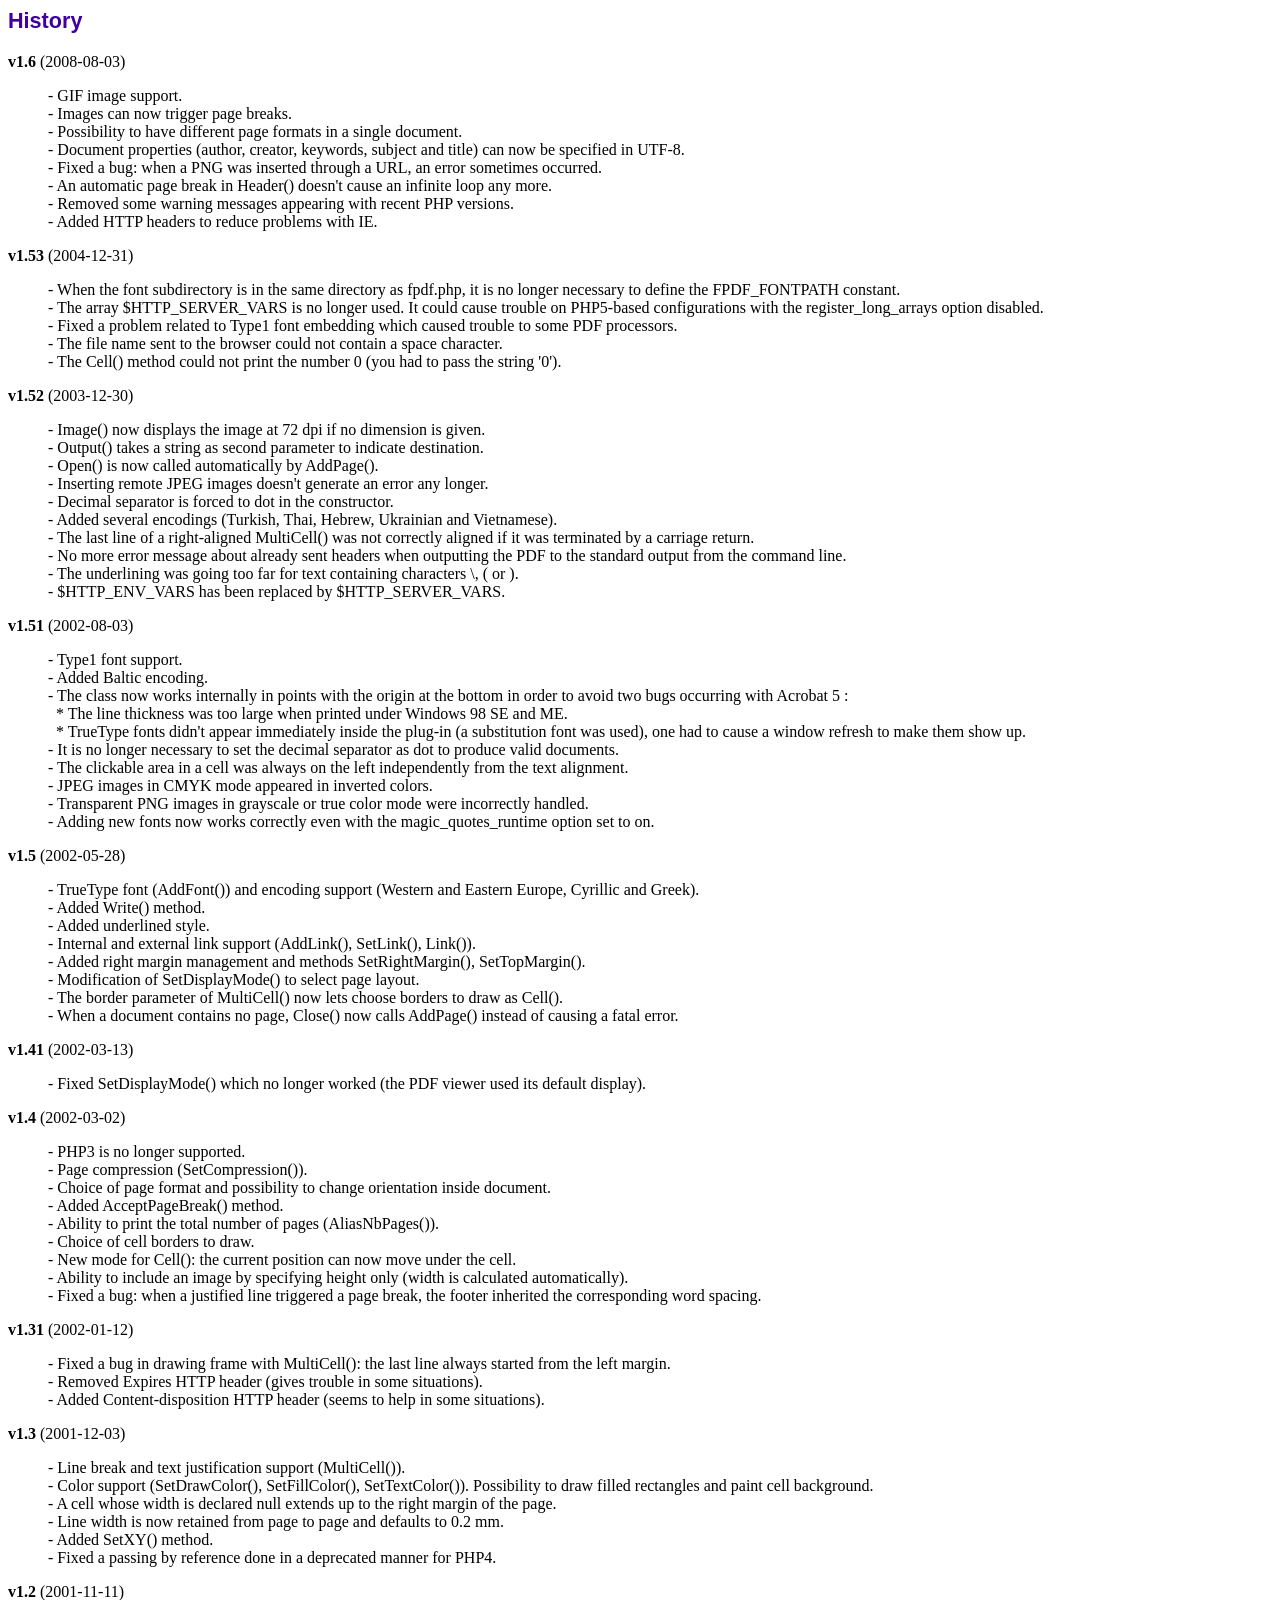
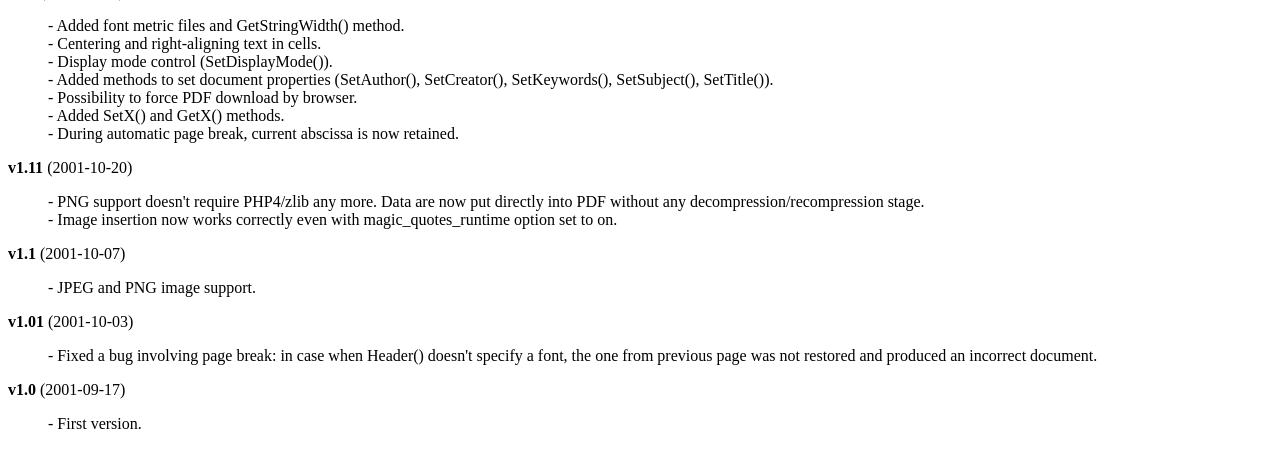
<file: PHPZEND Clase/reporteador/histo.htm>
<!DOCTYPE html PUBLIC "-//W3C//DTD HTML 4.01 Transitional//EN">
<html>
<head>
<meta http-equiv="Content-Type" content="text/html; charset=ISO-8859-1">
<title>History</title>
<link type="text/css" rel="stylesheet" href="fpdf.css">
<style type="text/css">
dd {margin-top:1em; margin-bottom:1em}
</style>
</head>
<body>
<h1>History</h1>
<dl>
<dt><strong>v1.6</strong> (2008-08-03)</dt>
<dd>
- GIF image support.<br>
- Images can now trigger page breaks.<br>
- Possibility to have different page formats in a single document.<br>
- Document properties (author, creator, keywords, subject and title) can now be specified in UTF-8.<br>
- Fixed a bug: when a PNG was inserted through a URL, an error sometimes occurred.<br>
- An automatic page break in Header() doesn't cause an infinite loop any more.<br>
- Removed some warning messages appearing with recent PHP versions.<br>
- Added HTTP headers to reduce problems with IE.<br>
</dd>
<dt><strong>v1.53</strong> (2004-12-31)</dt>
<dd>
- When the font subdirectory is in the same directory as fpdf.php, it is no longer necessary to define the FPDF_FONTPATH constant.<br>
- The array $HTTP_SERVER_VARS is no longer used. It could cause trouble on PHP5-based configurations with the register_long_arrays option disabled.<br>
- Fixed a problem related to Type1 font embedding which caused trouble to some PDF processors.<br>
- The file name sent to the browser could not contain a space character.<br>
- The Cell() method could not print the number 0 (you had to pass the string '0').<br>
</dd>
<dt><strong>v1.52</strong> (2003-12-30)</dt>
<dd>
- Image() now displays the image at 72 dpi if no dimension is given.<br>
- Output() takes a string as second parameter to indicate destination.<br>
- Open() is now called automatically by AddPage().<br>
- Inserting remote JPEG images doesn't generate an error any longer.<br>
- Decimal separator is forced to dot in the constructor.<br>
- Added several encodings (Turkish, Thai, Hebrew, Ukrainian and Vietnamese).<br>
- The last line of a right-aligned MultiCell() was not correctly aligned if it was terminated by a carriage return.<br>
- No more error message about already sent headers when outputting the PDF to the standard output from the command line.<br>
- The underlining was going too far for text containing characters \, ( or ).<br>
- $HTTP_ENV_VARS has been replaced by $HTTP_SERVER_VARS.<br>
</dd>
<dt><strong>v1.51</strong> (2002-08-03)</dt>
<dd>
- Type1 font support.<br>
- Added Baltic encoding.<br>
- The class now works internally in points with the origin at the bottom in order to avoid two bugs occurring with Acrobat 5 :<br>&nbsp;&nbsp;* The line thickness was too large when printed under Windows 98 SE and ME.<br>&nbsp;&nbsp;* TrueType fonts didn't appear immediately inside the plug-in (a substitution font was used), one had to cause a window refresh to make them show up.<br>
- It is no longer necessary to set the decimal separator as dot to produce valid documents.<br>
- The clickable area in a cell was always on the left independently from the text alignment.<br>
- JPEG images in CMYK mode appeared in inverted colors.<br>
- Transparent PNG images in grayscale or true color mode were incorrectly handled.<br>
- Adding new fonts now works correctly even with the magic_quotes_runtime option set to on.<br>
</dd>
<dt><strong>v1.5</strong> (2002-05-28)</dt>
<dd>
- TrueType font (AddFont()) and encoding support (Western and Eastern Europe, Cyrillic and Greek).<br>
- Added Write() method.<br>
- Added underlined style.<br>
- Internal and external link support (AddLink(), SetLink(), Link()).<br>
- Added right margin management and methods SetRightMargin(), SetTopMargin().<br>
- Modification of SetDisplayMode() to select page layout.<br>
- The border parameter of MultiCell() now lets choose borders to draw as Cell().<br>
- When a document contains no page, Close() now calls AddPage() instead of causing a fatal error.<br>
</dd>
<dt><strong>v1.41</strong> (2002-03-13)</dt>
<dd>
- Fixed SetDisplayMode() which no longer worked (the PDF viewer used its default display).<br>
</dd>
<dt><strong>v1.4</strong> (2002-03-02)</dt>
<dd>
- PHP3 is no longer supported.<br>
- Page compression (SetCompression()).<br>
- Choice of page format and possibility to change orientation inside document.<br>
- Added AcceptPageBreak() method.<br>
- Ability to print the total number of pages (AliasNbPages()).<br>
- Choice of cell borders to draw.<br>
- New mode for Cell(): the current position can now move under the cell.<br>
- Ability to include an image by specifying height only (width is calculated automatically).<br>
- Fixed a bug: when a justified line triggered a page break, the footer inherited the corresponding word spacing.<br>
</dd>
<dt><strong>v1.31</strong> (2002-01-12)</dt>
<dd>
- Fixed a bug in drawing frame with MultiCell(): the last line always started from the left margin.<br>
- Removed Expires HTTP header (gives trouble in some situations).<br>
- Added Content-disposition HTTP header (seems to help in some situations).<br>
</dd>
<dt><strong>v1.3</strong> (2001-12-03)</dt>
<dd>
- Line break and text justification support (MultiCell()).<br>
- Color support (SetDrawColor(), SetFillColor(), SetTextColor()). Possibility to draw filled rectangles and paint cell background.<br>
- A cell whose width is declared null extends up to the right margin of the page.<br>
- Line width is now retained from page to page and defaults to 0.2 mm.<br>
- Added SetXY() method.<br>
- Fixed a passing by reference done in a deprecated manner for PHP4.<br>
</dd>
<dt><strong>v1.2</strong> (2001-11-11)</dt>
<dd>
- Added font metric files and GetStringWidth() method.<br>
- Centering and right-aligning text in cells.<br>
- Display mode control (SetDisplayMode()).<br>
- Added methods to set document properties (SetAuthor(), SetCreator(), SetKeywords(), SetSubject(), SetTitle()).<br>
- Possibility to force PDF download by browser.<br>
- Added SetX() and GetX() methods.<br>
- During automatic page break, current abscissa is now retained.<br>
</dd>
<dt><strong>v1.11</strong> (2001-10-20)</dt>
<dd>
- PNG support doesn't require PHP4/zlib any more. Data are now put directly into PDF without any decompression/recompression stage.<br>
- Image insertion now works correctly even with magic_quotes_runtime option set to on.<br>
</dd>
<dt><strong>v1.1</strong> (2001-10-07)</dt>
<dd>
- JPEG and PNG image support.<br>
</dd>
<dt><strong>v1.01</strong> (2001-10-03)</dt>
<dd>
- Fixed a bug involving page break: in case when Header() doesn't specify a font, the one from previous page was not restored and produced an incorrect document.<br>
</dd>
<dt><strong>v1.0</strong> (2001-09-17)</dt>
<dd>
- First version.<br>
</dd>
</dl>
</body>
</html>
</file>
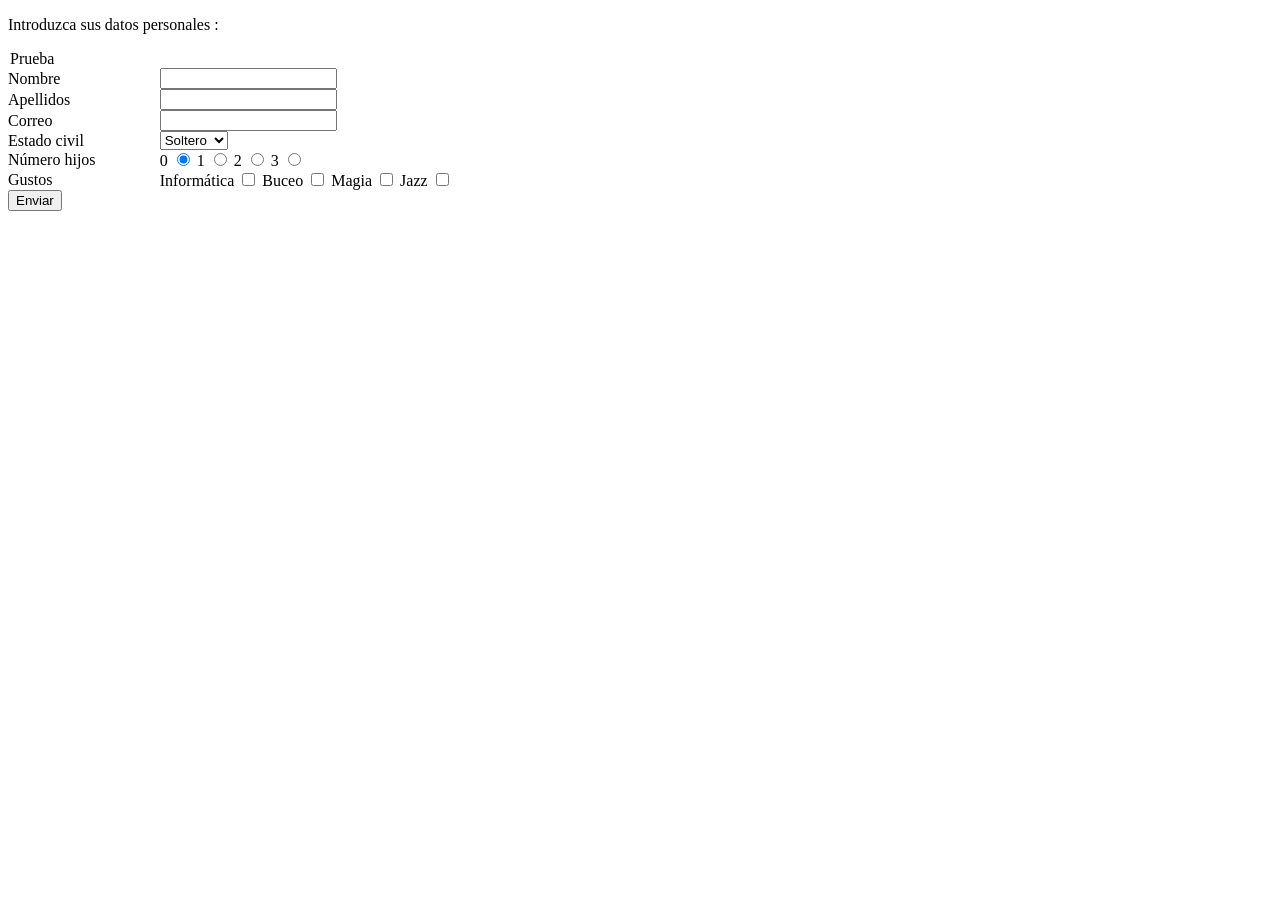
<file: PHPZEND Clase/Capitulo 6/massesiones/formulario.html>
<!DOCTYPE html PUBLIC "-//W3C//DTD XHTML 1.0 Transitional//EN" "http://www.w3.org/TR/xhtml1/DTD/xhtml1-transitional.dtd">
<html xmlns="http://www.w3.org/1999/xhtml">
<head>
<meta http-equiv="Content-Type" content="text/html; charset=utf-8" />
<title>Documento sin t&iacute;tulo</title>
</head>

<body>
<p>Introduzca sus datos personales : </p>
<dielset>
<legend>Prueba</legend>
<form name="formulario" method="post" action="dia8.php" >
<table width="50%" border="0" cellspacing="0" cellpadding="0">
<tr>
<td width="24%">Nombre</td>
<td width="76%"><input name="nombre" type="text" id="nombre"x/td>
</tr>
<tr>
<td>Apellidos</td>
<td><input name="apellidos" type="text" id="apellidos2"></td>
</tr>
<tr>
<td>Correo</td>
<td><input name="correo" type="text" id= "correo" x/td>
</tr>
<tr>
<td>Estado civil </td>
<td><select name= "estado" id= "estado" >
<option value="Soltero">Soltero</option>
<option value="Casado">Casado</option>
coption value="Divorciado">Divorciado</option>
<option value="Viudo">Viudo</option>
</select></td>
</tr>
<tr>
<td>N&uacute;mero hijos </td>
<td> 0 <input name="hijos" type="radio" value="0" checked>
1 <input name="hijos" type="radio" value="l">
2 <input name="hijos" type="radio" value="2">
3 <input name="hijos" type="radio" value="3"></td>
</tr>
<tr>
<td>Gustos</td>
<td> 
Inform&aacute;tica <input type="checkbox" name="gustos[]"value="Informática">
Buceo <input type="checkbox" name="gustos[]" value="Buceo">
Magia <input type="checkbox" name="gustos[]" value="Magia">
Jazz <input type="checkbox" name="gustos[]" value="Jazz"></td>
</tr>
<tr>
<td><input type="submit" name="Submit" value="Enviar"></td>
<td>&nbsp;</td>
</tr>
</table>
</form>
</dielset>
<p>&nbsp; </p>



</body>
</html>
</file>
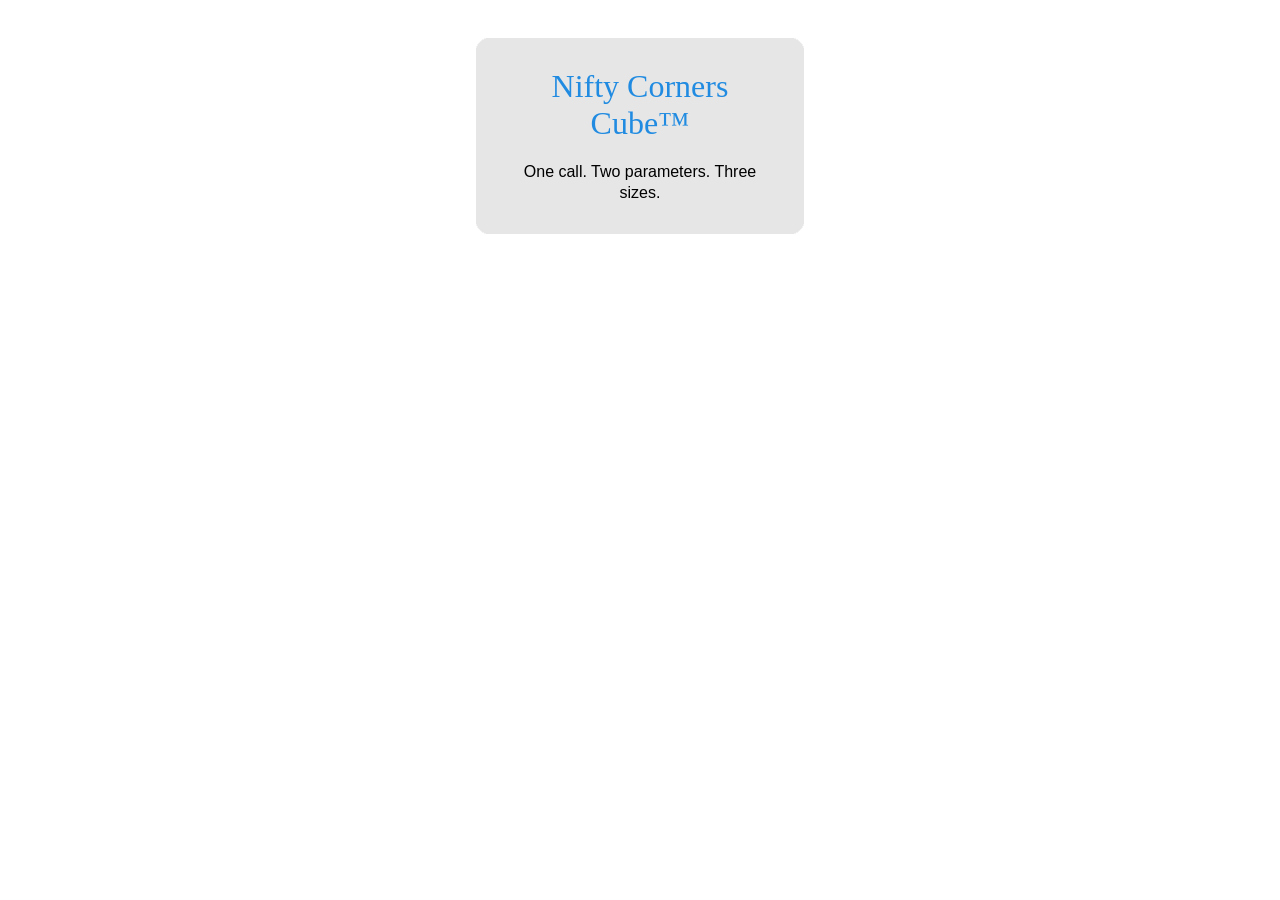
<file: PHPZEND Clase/certizend/ejerfinal/nifty1.html>
<!DOCTYPE HTML PUBLIC "-//W3C//DTD HTML 4.01//EN" "http://www.w3.org/TR/html4/strict.dtd">
<html>
<head>
<title>Nifty Corners: Javascript and CSS rounded corners</title>
<meta http-equiv="content-type" content="text/html; charset=iso-8859-1">
<meta name="generator" content="HAPedit 3.1">
<style type="text/css">
body{padding: 30px 0 0;background:#FFF;
    font: 100.01%/1.3 Verdana,Arial,sans-serif;text-align:center}
div#box{width: 18em;padding: 20px;margin:0 auto;
    background:#E6E6E6;color:#000}
h1{font: lighter 200% "Trebuchet MS",Arial sans-serif;color: #208BE1}
h1,p{margin:0;padding:10px 20px}
</style>
<script type="text/javascript" src="niftycube.js"></script>
<script type="text/javascript">
window.onload=function(){
Nifty("div#box","big");
}
</script>
</head>
<body>
<div id="box">
<h1>Nifty Corners Cube&trade;</h1>
<p>One call. Two parameters. Three sizes.</p>
</div>
</body>
</html>
</file>
<file: PHPZEND Clase/Capitulo 8/faux-5-2-col/main.css>
/*
      Created by Keith Donegan of Code-Sucks.com
	  
	  E-Mail: Keithdonegan@gmail.com
	  
	  You can do whatever you want with these layouts,
	  but it would be greatly appreciated if you gave a link
	  back to http://www.code-sucks.com
	  
*/

* { padding: 0; margin: 0; }

body {
 font-family: Arial, Helvetica, sans-serif;
 font-size: 13px;
}
#wrapper { 
 margin: 0 auto;
 width: 922px;
}
#faux {
 background: url(faux-3-2-col.gif);
 margin-bottom: 0px;
 overflow: auto; /* Paul O Brien Fix for IE www.pmob.co.uk */
 width: 100%
}
#header {
 color: #333;
 width: 902px;
 padding: 10px;
 height: 100px;
 margin: 10px 0px 0px 0px;
 background: #D1DBDB;
}
#navigation {
 color: #333;
 padding: 10px;
 margin: 0px 0px 0px 0px;
 background: #ABBEBE;
}
#leftcolumn { 
 display: inline;
 color: #333;
 margin: 10px;
 padding: 0px;
 width: 195px;
 float: left;
}
#rightcolumn { 
 float: right;
 color: #333;
 margin: 10px;
 padding: 0px;
 width: 683px;
 display: inline;
 position: relative;
}
#footer { 
 width: 902px;
 clear: both;
 color: #333;
 background: #ABBEBE;
 margin: 0px 0px 10px 0px;
 padding: 10px;
}
.clear { clear: both; background: none; }
</file>
<file: PHPZEND Clase/reporteador/fpdf.css>
body {font-family:"Times New Roman",serif}
h1 {font:bold 135% Arial,sans-serif; color:#4000A0; margin-bottom:0.9em}
h2 {font:bold 95% Arial,sans-serif; color:#900000; margin-top:1.5em; margin-bottom:1em}
dl.param dt {text-decoration:underline}
dl.param dd {margin-top:1em; margin-bottom:1em}
dl.param ul {margin-top:1em; margin-bottom:1em}
tt, code, kbd {font-family:"Courier New",Courier,monospace; font-size:82%}
div.source {margin-top:1.4em; margin-bottom:1.3em}
div.source pre {display:table; border:1px solid #24246A; width:100%; margin:0em; font-family:inherit; font-size:100%}
div.source code {display:block; border:1px solid #C5C5EC; background-color:#F0F5FF; padding:6px; color:#000000}
div.doc-source {margin-top:1.4em; margin-bottom:1.3em}
div.doc-source pre {display:table; width:100%; margin:0em; font-family:inherit; font-size:100%}
div.doc-source code {display:block; background-color:#E0E0E0; padding:4px}
.kw {color:#000080; font-weight:bold}
.str {color:#CC0000}
.cmt {color:#008000}
p.demo {text-align:center; margin-top:-0.9em}
a.demo {text-decoration:none; font-weight:bold; color:#0000CC}
a.demo:link {text-decoration:none; font-weight:bold; color:#0000CC}
a.demo:hover {text-decoration:none; font-weight:bold; color:#0000FF}
a.demo:active {text-decoration:none; font-weight:bold; color:#0000FF}
</file>
<file: PHPZEND Clase/clase/sorteouv/jscalendar/skins/aqua/theme.css>
/* Distributed as part of The Coolest DHTML Calendar
   Author: Mihai Bazon, www.bazon.net/mishoo
   Copyright Dynarch.com 2005, www.dynarch.com
*/

/* The main calendar widget.  DIV containing a table. */

div.calendar { position: relative; }

.calendar, .calendar table {
  border: 1px solid #bdb2bf;
  font-size: 11px;
  color: #000;
  cursor: default;
  background: url("normal-bg.gif");
  font-family: "trebuchet ms",verdana,tahoma,sans-serif;
}

.calendar {
  border-color: #797979;
}

/* Header part -- contains navigation buttons and day names. */

.calendar .button { /* "<<", "<", ">", ">>" buttons have this class */
  text-align: center;    /* They are the navigation buttons */
  padding: 2px;          /* Make the buttons seem like they're pressing */
  background: url("title-bg.gif") repeat-x 0 100%; color: #000;
  font-weight: bold;
}

.calendar .nav {
  font-family: verdana,tahoma,sans-serif;
}

.calendar .nav div {
  background: transparent url("menuarrow.gif") no-repeat 100% 100%;
}

.calendar thead tr { background: url("title-bg.gif") repeat-x 0 100%; color: #000; }

.calendar thead .title { /* This holds the current "month, year" */
  font-weight: bold;      /* Pressing it will take you to the current date */
  text-align: center;
  padding: 2px;
  background: url("title-bg.gif") repeat-x 0 100%; color: #000;
}

.calendar thead .headrow { /* Row <TR> containing navigation buttons */
}

.calendar thead .name { /* Cells <TD> containing the day names */
  border-bottom: 1px solid #797979;
  padding: 2px;
  text-align: center;
  color: #000;
}

.calendar thead .weekend { /* How a weekend day name shows in header */
  color: #c44;
}

.calendar thead .hilite { /* How do the buttons in header appear when hover */
  background: url("hover-bg.gif");
  border-bottom: 1px solid #797979;
  padding: 2px 2px 1px 2px;
}

.calendar thead .active { /* Active (pressed) buttons in header */
  background: url("active-bg.gif"); color: #fff;
  padding: 3px 1px 0px 3px;
  border-bottom: 1px solid #797979;
}

.calendar thead .daynames { /* Row <TR> containing the day names */
  background: url("dark-bg.gif");
}

/* The body part -- contains all the days in month. */

.calendar tbody .day { /* Cells <TD> containing month days dates */
  font-family: verdana,tahoma,sans-serif;
  width: 2em;
  color: #000;
  text-align: right;
  padding: 2px 4px 2px 2px;
}
.calendar tbody .day.othermonth {
  font-size: 80%;
  color: #999;
}
.calendar tbody .day.othermonth.oweekend {
  color: #f99;
}

.calendar table .wn {
  padding: 2px 3px 2px 2px;
  border-right: 1px solid #797979;
  background: url("dark-bg.gif");
}

.calendar tbody .rowhilite td,
.calendar tbody .rowhilite td.wn {
  background: url("rowhover-bg.gif");
}

.calendar tbody td.today { font-weight: bold; /* background: url("today-bg.gif") no-repeat 70% 50%; */ }

.calendar tbody td.hilite { /* Hovered cells <TD> */
  background: url("hover-bg.gif");
  padding: 1px 3px 1px 1px;
  border: 1px solid #bbb;
}

.calendar tbody td.active { /* Active (pressed) cells <TD> */
  padding: 2px 2px 0px 2px;
}

.calendar tbody td.weekend { /* Cells showing weekend days */
  color: #c44;
}

.calendar tbody td.selected { /* Cell showing selected date */
  font-weight: bold;
  border: 1px solid #797979;
  padding: 1px 3px 1px 1px;
  background: url("active-bg.gif"); color: #fff;
}

.calendar tbody .disabled { color: #999; }

.calendar tbody .emptycell { /* Empty cells (the best is to hide them) */
  visibility: hidden;
}

.calendar tbody .emptyrow { /* Empty row (some months need less than 6 rows) */
  display: none;
}

/* The footer part -- status bar and "Close" button */

.calendar tfoot .footrow { /* The <TR> in footer (only one right now) */
  text-align: center;
  background: #565;
  color: #fff;
}

.calendar tfoot .ttip { /* Tooltip (status bar) cell <TD> */
  padding: 2px;
  background: url("status-bg.gif") repeat-x 0 0; color: #000;
}

.calendar tfoot .hilite { /* Hover style for buttons in footer */
  background: #afa;
  border: 1px solid #084;
  color: #000;
  padding: 1px;
}

.calendar tfoot .active { /* Active (pressed) style for buttons in footer */
  background: #7c7;
  padding: 2px 0px 0px 2px;
}

/* Combo boxes (menus that display months/years for direct selection) */

.calendar .combo {
  position: absolute;
  display: none;
  top: 0px;
  left: 0px;
  width: 4em;
  cursor: default;
  border-width: 0 1px 1px 1px;
  border-style: solid;
  border-color: #797979;
  background: url("normal-bg.gif"); color: #000;
  z-index: 100;
  font-size: 90%;
}

.calendar .combo .label,
.calendar .combo .label-IEfix {
  text-align: center;
  padding: 1px;
}

.calendar .combo .label-IEfix {
  width: 4em;
}

.calendar .combo .hilite {
  background: url("hover-bg.gif"); color: #000;
}

.calendar .combo .active {
  background: url("active-bg.gif"); color: #fff;
  font-weight: bold;
}

.calendar td.time {
  border-top: 1px solid #797979;
  padding: 1px 0px;
  text-align: center;
  background: url("dark-bg.gif");
}

.calendar td.time .hour,
.calendar td.time .minute,
.calendar td.time .ampm {
  padding: 0px 5px 0px 6px;
  font-weight: bold;
  background: url("normal-bg.gif"); color: #000;
}

.calendar td.time .hour,
.calendar td.time .minute {
  font-family: monospace;
}

.calendar td.time .ampm {
  text-align: center;
}

.calendar td.time .colon {
  padding: 0px 2px 0px 3px;
  font-weight: bold;
}

.calendar td.time span.hilite {
  background: url("hover-bg.gif"); color: #000;
}

.calendar td.time span.active {
  background: url("active-bg.gif"); color: #fff;
}
</file>
<file: PHPZEND Clase/clase/sorteouv/jscalendar/calendar-blue.css>
/* The main calendar widget.  DIV containing a table. */

div.calendar { position: relative; }

.calendar, .calendar table {
  border: 1px solid #556;
  font-size: 11px;
  color: #000;
  cursor: default;
  background: #eef;
  font-family: tahoma,verdana,sans-serif;
}

/* Header part -- contains navigation buttons and day names. */

.calendar .button { /* "<<", "<", ">", ">>" buttons have this class */
  text-align: center;    /* They are the navigation buttons */
  padding: 2px;          /* Make the buttons seem like they're pressing */
}

.calendar .nav {
  background: #778 url(menuarrow.gif) no-repeat 100% 100%;
}

.calendar thead .title { /* This holds the current "month, year" */
  font-weight: bold;      /* Pressing it will take you to the current date */
  text-align: center;
  background: #fff;
  color: #000;
  padding: 2px;
}

.calendar thead .headrow { /* Row <TR> containing navigation buttons */
  background: #778;
  color: #fff;
}

.calendar thead .daynames { /* Row <TR> containing the day names */
  background: #bdf;
}

.calendar thead .name { /* Cells <TD> containing the day names */
  border-bottom: 1px solid #556;
  padding: 2px;
  text-align: center;
  color: #000;
}

.calendar thead .weekend { /* How a weekend day name shows in header */
  color: #a66;
}

.calendar thead .hilite { /* How do the buttons in header appear when hover */
  background-color: #aaf;
  color: #000;
  border: 1px solid #04f;
  padding: 1px;
}

.calendar thead .active { /* Active (pressed) buttons in header */
  background-color: #77c;
  padding: 2px 0px 0px 2px;
}

/* The body part -- contains all the days in month. */

.calendar tbody .day { /* Cells <TD> containing month days dates */
  width: 2em;
  color: #456;
  text-align: right;
  padding: 2px 4px 2px 2px;
}
.calendar tbody .day.othermonth {
  font-size: 80%;
  color: #bbb;
}
.calendar tbody .day.othermonth.oweekend {
  color: #fbb;
}

.calendar table .wn {
  padding: 2px 3px 2px 2px;
  border-right: 1px solid #000;
  background: #bdf;
}

.calendar tbody .rowhilite td {
  background: #def;
}

.calendar tbody .rowhilite td.wn {
  background: #eef;
}

.calendar tbody td.hilite { /* Hovered cells <TD> */
  background: #def;
  padding: 1px 3px 1px 1px;
  border: 1px solid #bbb;
}

.calendar tbody td.active { /* Active (pressed) cells <TD> */
  background: #cde;
  padding: 2px 2px 0px 2px;
}

.calendar tbody td.selected { /* Cell showing today date */
  font-weight: bold;
  border: 1px solid #000;
  padding: 1px 3px 1px 1px;
  background: #fff;
  color: #000;
}

.calendar tbody td.weekend { /* Cells showing weekend days */
  color: #a66;
}

.calendar tbody td.today { /* Cell showing selected date */
  font-weight: bold;
  color: #00f;
}

.calendar tbody .disabled { color: #999; }

.calendar tbody .emptycell { /* Empty cells (the best is to hide them) */
  visibility: hidden;
}

.calendar tbody .emptyrow { /* Empty row (some months need less than 6 rows) */
  display: none;
}

/* The footer part -- status bar and "Close" button */

.calendar tfoot .footrow { /* The <TR> in footer (only one right now) */
  text-align: center;
  background: #556;
  color: #fff;
}

.calendar tfoot .ttip { /* Tooltip (status bar) cell <TD> */
  background: #fff;
  color: #445;
  border-top: 1px solid #556;
  padding: 1px;
}

.calendar tfoot .hilite { /* Hover style for buttons in footer */
  background: #aaf;
  border: 1px solid #04f;
  color: #000;
  padding: 1px;
}

.calendar tfoot .active { /* Active (pressed) style for buttons in footer */
  background: #77c;
  padding: 2px 0px 0px 2px;
}

/* Combo boxes (menus that display months/years for direct selection) */

.calendar .combo {
  position: absolute;
  display: none;
  top: 0px;
  left: 0px;
  width: 4em;
  cursor: default;
  border: 1px solid #655;
  background: #def;
  color: #000;
  font-size: 90%;
  z-index: 100;
}

.calendar .combo .label,
.calendar .combo .label-IEfix {
  text-align: center;
  padding: 1px;
}

.calendar .combo .label-IEfix {
  width: 4em;
}

.calendar .combo .hilite {
  background: #acf;
}

.calendar .combo .active {
  border-top: 1px solid #46a;
  border-bottom: 1px solid #46a;
  background: #eef;
  font-weight: bold;
}

.calendar td.time {
  border-top: 1px solid #000;
  padding: 1px 0px;
  text-align: center;
  background-color: #f4f0e8;
}

.calendar td.time .hour,
.calendar td.time .minute,
.calendar td.time .ampm {
  padding: 0px 3px 0px 4px;
  border: 1px solid #889;
  font-weight: bold;
  background-color: #fff;
}

.calendar td.time .ampm {
  text-align: center;
}

.calendar td.time .colon {
  padding: 0px 2px 0px 3px;
  font-weight: bold;
}

.calendar td.time span.hilite {
  border-color: #000;
  background-color: #667;
  color: #fff;
}

.calendar td.time span.active {
  border-color: #f00;
  background-color: #000;
  color: #0f0;
}
</file>
<file: PHPZEND Clase/clase/sorteouv/jscalendar/calendar-blue2.css>
/* The main calendar widget.  DIV containing a table. */

div.calendar { position: relative; }

.calendar, .calendar table {
  border: 1px solid #206A9B;
  font-size: 11px;
  color: #000;
  cursor: default;
  background: #F1F8FC;
  font-family: tahoma,verdana,sans-serif;
}

/* Header part -- contains navigation buttons and day names. */

.calendar .button { /* "<<", "<", ">", ">>" buttons have this class */
  text-align: center;    /* They are the navigation buttons */
  padding: 2px;          /* Make the buttons seem like they're pressing */
}

.calendar .nav {
  background: #007ED1 url(menuarrow2.gif) no-repeat 100% 100%;
}

.calendar thead .title { /* This holds the current "month, year" */
  font-weight: bold;      /* Pressing it will take you to the current date */
  text-align: center;
  background: #000;
  color: #fff;
  padding: 2px;
}

.calendar thead tr { /* Row <TR> containing navigation buttons */
  background: #007ED1;
  color: #fff;
}

.calendar thead .daynames { /* Row <TR> containing the day names */
  background: #C7E1F3;
}

.calendar thead .name { /* Cells <TD> containing the day names */
  border-bottom: 1px solid #206A9B;
  padding: 2px;
  text-align: center;
  color: #000;
}

.calendar thead .weekend { /* How a weekend day name shows in header */
  color: #a66;
}

.calendar thead .hilite { /* How do the buttons in header appear when hover */
  background-color: #34ABFA;
  color: #000;
  border: 1px solid #016DC5;
  padding: 1px;
}

.calendar thead .active { /* Active (pressed) buttons in header */
  background-color: #006AA9;
  border: 1px solid #008AFF;
  padding: 2px 0px 0px 2px;
}

/* The body part -- contains all the days in month. */

.calendar tbody .day { /* Cells <TD> containing month days dates */
  width: 2em;
  color: #456;
  text-align: right;
  padding: 2px 4px 2px 2px;
}
.calendar tbody .day.othermonth {
  font-size: 80%;
  color: #bbb;
}
.calendar tbody .day.othermonth.oweekend {
  color: #fbb;
}

.calendar table .wn {
  padding: 2px 3px 2px 2px;
  border-right: 1px solid #000;
  background: #C7E1F3;
}

.calendar tbody .rowhilite td {
  background: #def;
}

.calendar tbody .rowhilite td.wn {
  background: #F1F8FC;
}

.calendar tbody td.hilite { /* Hovered cells <TD> */
  background: #def;
  padding: 1px 3px 1px 1px;
  border: 1px solid #8FC4E8;
}

.calendar tbody td.active { /* Active (pressed) cells <TD> */
  background: #cde;
  padding: 2px 2px 0px 2px;
}

.calendar tbody td.selected { /* Cell showing today date */
  font-weight: bold;
  border: 1px solid #000;
  padding: 1px 3px 1px 1px;
  background: #fff;
  color: #000;
}

.calendar tbody td.weekend { /* Cells showing weekend days */
  color: #a66;
}

.calendar tbody td.today { /* Cell showing selected date */
  font-weight: bold;
  color: #D50000;
}

.calendar tbody .disabled { color: #999; }

.calendar tbody .emptycell { /* Empty cells (the best is to hide them) */
  visibility: hidden;
}

.calendar tbody .emptyrow { /* Empty row (some months need less than 6 rows) */
  display: none;
}

/* The footer part -- status bar and "Close" button */

.calendar tfoot .footrow { /* The <TR> in footer (only one right now) */
  text-align: center;
  background: #206A9B;
  color: #fff;
}

.calendar tfoot .ttip { /* Tooltip (status bar) cell <TD> */
  background: #000;
  color: #fff;
  border-top: 1px solid #206A9B;
  padding: 1px;
}

.calendar tfoot .hilite { /* Hover style for buttons in footer */
  background: #B8DAF0;
  border: 1px solid #178AEB;
  color: #000;
  padding: 1px;
}

.calendar tfoot .active { /* Active (pressed) style for buttons in footer */
  background: #006AA9;
  padding: 2px 0px 0px 2px;
}

/* Combo boxes (menus that display months/years for direct selection) */

.calendar .combo {
  position: absolute;
  display: none;
  top: 0px;
  left: 0px;
  width: 4em;
  cursor: default;
  border: 1px solid #655;
  background: #def;
  color: #000;
  font-size: 90%;
  z-index: 100;
}

.calendar .combo .label,
.calendar .combo .label-IEfix {
  text-align: center;
  padding: 1px;
}

.calendar .combo .label-IEfix {
  width: 4em;
}

.calendar .combo .hilite {
  background: #34ABFA;
  border-top: 1px solid #46a;
  border-bottom: 1px solid #46a;
  font-weight: bold;
}

.calendar .combo .active {
  border-top: 1px solid #46a;
  border-bottom: 1px solid #46a;
  background: #F1F8FC;
  font-weight: bold;
}

.calendar td.time {
  border-top: 1px solid #000;
  padding: 1px 0px;
  text-align: center;
  background-color: #E3F0F9;
}

.calendar td.time .hour,
.calendar td.time .minute,
.calendar td.time .ampm {
  padding: 0px 3px 0px 4px;
  border: 1px solid #889;
  font-weight: bold;
  background-color: #F1F8FC;
}

.calendar td.time .ampm {
  text-align: center;
}

.calendar td.time .colon {
  padding: 0px 2px 0px 3px;
  font-weight: bold;
}

.calendar td.time span.hilite {
  border-color: #000;
  background-color: #267DB7;
  color: #fff;
}

.calendar td.time span.active {
  border-color: red;
  background-color: #000;
  color: #A5FF00;
}
</file>
<file: PHPZEND Clase/clase/sorteouv/jscalendar/calendar-brown.css>
/* The main calendar widget.  DIV containing a table. */

div.calendar { position: relative; }

.calendar, .calendar table {
  border: 1px solid #655;
  font-size: 11px;
  color: #000;
  cursor: default;
  background: #ffd;
  font-family: tahoma,verdana,sans-serif;
}

/* Header part -- contains navigation buttons and day names. */

.calendar .button { /* "<<", "<", ">", ">>" buttons have this class */
  text-align: center;    /* They are the navigation buttons */
  padding: 2px;          /* Make the buttons seem like they're pressing */
}

.calendar .nav {
  background: #edc url(menuarrow.gif) no-repeat 100% 100%;
}

.calendar thead .title { /* This holds the current "month, year" */
  font-weight: bold;      /* Pressing it will take you to the current date */
  text-align: center;
  background: #654;
  color: #fed;
  padding: 2px;
}

.calendar thead .headrow { /* Row <TR> containing navigation buttons */
  background: #edc;
  color: #000;
}

.calendar thead .name { /* Cells <TD> containing the day names */
  border-bottom: 1px solid #655;
  padding: 2px;
  text-align: center;
  color: #000;
}

.calendar thead .weekend { /* How a weekend day name shows in header */
  color: #f00;
}

.calendar thead .hilite { /* How do the buttons in header appear when hover */
  background-color: #faa;
  color: #000;
  border: 1px solid #f40;
  padding: 1px;
}

.calendar thead .active { /* Active (pressed) buttons in header */
  background-color: #c77;
  padding: 2px 0px 0px 2px;
}

.calendar thead .daynames { /* Row <TR> containing the day names */
  background: #fed;
}

/* The body part -- contains all the days in month. */

.calendar tbody .day { /* Cells <TD> containing month days dates */
  width: 2em;
  text-align: right;
  padding: 2px 4px 2px 2px;
}
.calendar tbody .day.othermonth {
  font-size: 80%;
  color: #bbb;
}
.calendar tbody .day.othermonth.oweekend {
  color: #fbb;
}

.calendar table .wn {
  padding: 2px 3px 2px 2px;
  border-right: 1px solid #000;
  background: #fed;
}

.calendar tbody .rowhilite td {
  background: #ddf;
}

.calendar tbody .rowhilite td.wn {
  background: #efe;
}

.calendar tbody td.hilite { /* Hovered cells <TD> */
  background: #ffe;
  padding: 1px 3px 1px 1px;
  border: 1px solid #bbb;
}

.calendar tbody td.active { /* Active (pressed) cells <TD> */
  background: #ddc;
  padding: 2px 2px 0px 2px;
}

.calendar tbody td.selected { /* Cell showing today date */
  font-weight: bold;
  border: 1px solid #000;
  padding: 1px 3px 1px 1px;
  background: #fea;
}

.calendar tbody td.weekend { /* Cells showing weekend days */
  color: #f00;
}

.calendar tbody td.today { font-weight: bold; }

.calendar tbody .disabled { color: #999; }

.calendar tbody .emptycell { /* Empty cells (the best is to hide them) */
  visibility: hidden;
}

.calendar tbody .emptyrow { /* Empty row (some months need less than 6 rows) */
  display: none;
}

/* The footer part -- status bar and "Close" button */

.calendar tfoot .footrow { /* The <TR> in footer (only one right now) */
  text-align: center;
  background: #988;
  color: #000;
}

.calendar tfoot .ttip { /* Tooltip (status bar) cell <TD> */
  border-top: 1px solid #655;
  background: #dcb;
  color: #840;
}

.calendar tfoot .hilite { /* Hover style for buttons in footer */
  background: #faa;
  border: 1px solid #f40;
  padding: 1px;
}

.calendar tfoot .active { /* Active (pressed) style for buttons in footer */
  background: #c77;
  padding: 2px 0px 0px 2px;
}

/* Combo boxes (menus that display months/years for direct selection) */

.calendar .combo {
  position: absolute;
  display: none;
  top: 0px;
  left: 0px;
  width: 4em;
  cursor: default;
  border: 1px solid #655;
  background: #ffe;
  color: #000;
  font-size: 90%;
  z-index: 100;
}

.calendar .combo .label,
.calendar .combo .label-IEfix {
  text-align: center;
  padding: 1px;
}

.calendar .combo .label-IEfix {
  width: 4em;
}

.calendar .combo .hilite {
  background: #fc8;
}

.calendar .combo .active {
  border-top: 1px solid #a64;
  border-bottom: 1px solid #a64;
  background: #fee;
  font-weight: bold;
}

.calendar td.time {
  border-top: 1px solid #a88;
  padding: 1px 0px;
  text-align: center;
  background-color: #fed;
}

.calendar td.time .hour,
.calendar td.time .minute,
.calendar td.time .ampm {
  padding: 0px 3px 0px 4px;
  border: 1px solid #988;
  font-weight: bold;
  background-color: #fff;
}

.calendar td.time .ampm {
  text-align: center;
}

.calendar td.time .colon {
  padding: 0px 2px 0px 3px;
  font-weight: bold;
}

.calendar td.time span.hilite {
  border-color: #000;
  background-color: #866;
  color: #fff;
}

.calendar td.time span.active {
  border-color: #f00;
  background-color: #000;
  color: #0f0;
}
</file>
<file: PHPZEND Clase/clase/sorteouv/jscalendar/calendar-green.css>
/* The main calendar widget.  DIV containing a table. */

div.calendar { position: relative; }

.calendar, .calendar table {
  border: 1px solid #565;
  font-size: 11px;
  color: #000;
  cursor: default;
  background: #efe;
  font-family: tahoma,verdana,sans-serif;
}

/* Header part -- contains navigation buttons and day names. */

.calendar .button { /* "<<", "<", ">", ">>" buttons have this class */
  text-align: center;    /* They are the navigation buttons */
  padding: 2px;          /* Make the buttons seem like they're pressing */
  background: #676;
  color: #fff;
  font-size: 90%;
}

.calendar .nav {
  background: #676 url(menuarrow.gif) no-repeat 100% 100%;
}

.calendar thead .title { /* This holds the current "month, year" */
  font-weight: bold;      /* Pressing it will take you to the current date */
  text-align: center;
  padding: 2px;
  background: #250;
  color: #efa;
}

.calendar thead .headrow { /* Row <TR> containing navigation buttons */
}

.calendar thead .name { /* Cells <TD> containing the day names */
  border-bottom: 1px solid #565;
  padding: 2px;
  text-align: center;
  color: #000;
}

.calendar thead .weekend { /* How a weekend day name shows in header */
  color: #a66;
}

.calendar thead .hilite { /* How do the buttons in header appear when hover */
  background-color: #afa;
  color: #000;
  border: 1px solid #084;
  padding: 1px;
}

.calendar thead .active { /* Active (pressed) buttons in header */
  background-color: #7c7;
  padding: 2px 0px 0px 2px;
}

.calendar thead .daynames { /* Row <TR> containing the day names */
  background: #dfb;
}

/* The body part -- contains all the days in month. */

.calendar tbody .day { /* Cells <TD> containing month days dates */
  width: 2em;
  color: #564;
  text-align: right;
  padding: 2px 4px 2px 2px;
}
.calendar tbody .day.othermonth {
  font-size: 80%;
  color: #bbb;
}
.calendar tbody .day.othermonth.oweekend {
  color: #fbb;
}

.calendar table .wn {
  padding: 2px 3px 2px 2px;
  border-right: 1px solid #8a8;
  background: #dfb;
}

.calendar tbody .rowhilite td {
  background: #dfd;
}

.calendar tbody .rowhilite td.wn {
  background: #efe;
}

.calendar tbody td.hilite { /* Hovered cells <TD> */
  background: #efd;
  padding: 1px 3px 1px 1px;
  border: 1px solid #bbb;
}

.calendar tbody td.active { /* Active (pressed) cells <TD> */
  background: #dec;
  padding: 2px 2px 0px 2px;
}

.calendar tbody td.selected { /* Cell showing today date */
  font-weight: bold;
  border: 1px solid #000;
  padding: 1px 3px 1px 1px;
  background: #f8fff8;
  color: #000;
}

.calendar tbody td.weekend { /* Cells showing weekend days */
  color: #a66;
}

.calendar tbody td.today { font-weight: bold; color: #0a0; }

.calendar tbody .disabled { color: #999; }

.calendar tbody .emptycell { /* Empty cells (the best is to hide them) */
  visibility: hidden;
}

.calendar tbody .emptyrow { /* Empty row (some months need less than 6 rows) */
  display: none;
}

/* The footer part -- status bar and "Close" button */

.calendar tfoot .footrow { /* The <TR> in footer (only one right now) */
  text-align: center;
  background: #565;
  color: #fff;
}

.calendar tfoot .ttip { /* Tooltip (status bar) cell <TD> */
  padding: 2px;
  background: #250;
  color: #efa;
}

.calendar tfoot .hilite { /* Hover style for buttons in footer */
  background: #afa;
  border: 1px solid #084;
  color: #000;
  padding: 1px;
}

.calendar tfoot .active { /* Active (pressed) style for buttons in footer */
  background: #7c7;
  padding: 2px 0px 0px 2px;
}

/* Combo boxes (menus that display months/years for direct selection) */

.calendar .combo {
  position: absolute;
  display: none;
  top: 0px;
  left: 0px;
  width: 4em;
  cursor: default;
  border: 1px solid #565;
  background: #efd;
  color: #000;
  font-size: 90%;
  z-index: 100;
}

.calendar .combo .label,
.calendar .combo .label-IEfix {
  text-align: center;
  padding: 1px;
}

.calendar .combo .label-IEfix {
  width: 4em;
}

.calendar .combo .hilite {
  background: #af8;
}

.calendar .combo .active {
  border-top: 1px solid #6a4;
  border-bottom: 1px solid #6a4;
  background: #efe;
  font-weight: bold;
}

.calendar td.time {
  border-top: 1px solid #8a8;
  padding: 1px 0px;
  text-align: center;
  background-color: #dfb;
}

.calendar td.time .hour,
.calendar td.time .minute,
.calendar td.time .ampm {
  padding: 0px 3px 0px 4px;
  border: 1px solid #898;
  font-weight: bold;
  background-color: #fff;
}

.calendar td.time .ampm {
  text-align: center;
}

.calendar td.time .colon {
  padding: 0px 2px 0px 3px;
  font-weight: bold;
}

.calendar td.time span.hilite {
  border-color: #000;
  background-color: #686;
  color: #fff;
}

.calendar td.time span.active {
  border-color: #f00;
  background-color: #000;
  color: #0f0;
}
</file>
<file: PHPZEND Clase/clase/sorteouv/jscalendar/calendar-win2k-1.css>
/* The main calendar widget.  DIV containing a table. */

.calendar {
  position: relative;
  display: none;
  border-top: 2px solid #fff;
  border-right: 2px solid #000;
  border-bottom: 2px solid #000;
  border-left: 2px solid #fff;
  font-size: 11px;
  color: #000;
  cursor: default;
  background: #d4d0c8;
  font-family: tahoma,verdana,sans-serif;
}

.calendar table {
  border-top: 1px solid #000;
  border-right: 1px solid #fff;
  border-bottom: 1px solid #fff;
  border-left: 1px solid #000;
  font-size: 11px;
  color: #000;
  cursor: default;
  background: #d4d0c8;
  font-family: tahoma,verdana,sans-serif;
}

/* Header part -- contains navigation buttons and day names. */

.calendar .button { /* "<<", "<", ">", ">>" buttons have this class */
  text-align: center;
  padding: 1px;
  border-top: 1px solid #fff;
  border-right: 1px solid #000;
  border-bottom: 1px solid #000;
  border-left: 1px solid #fff;
}

.calendar .nav {
  background: transparent url(menuarrow.gif) no-repeat 100% 100%;
}

.calendar thead .title { /* This holds the current "month, year" */
  font-weight: bold;
  padding: 1px;
  border: 1px solid #000;
  background: #848078;
  color: #fff;
  text-align: center;
}

.calendar thead .headrow { /* Row <TR> containing navigation buttons */
}

.calendar thead .daynames { /* Row <TR> containing the day names */
}

.calendar thead .name { /* Cells <TD> containing the day names */
  border-bottom: 1px solid #000;
  padding: 2px;
  text-align: center;
  background: #f4f0e8;
}

.calendar thead .weekend { /* How a weekend day name shows in header */
  color: #f00;
}

.calendar thead .hilite { /* How do the buttons in header appear when hover */
  border-top: 2px solid #fff;
  border-right: 2px solid #000;
  border-bottom: 2px solid #000;
  border-left: 2px solid #fff;
  padding: 0px;
  background-color: #e4e0d8;
}

.calendar thead .active { /* Active (pressed) buttons in header */
  padding: 2px 0px 0px 2px;
  border-top: 1px solid #000;
  border-right: 1px solid #fff;
  border-bottom: 1px solid #fff;
  border-left: 1px solid #000;
  background-color: #c4c0b8;
}

/* The body part -- contains all the days in month. */

.calendar tbody .day { /* Cells <TD> containing month days dates */
  width: 2em;
  text-align: right;
  padding: 2px 4px 2px 2px;
}
.calendar tbody .day.othermonth {
  font-size: 80%;
  color: #aaa;
}
.calendar tbody .day.othermonth.oweekend {
  color: #faa;
}

.calendar table .wn {
  padding: 2px 3px 2px 2px;
  border-right: 1px solid #000;
  background: #f4f0e8;
}

.calendar tbody .rowhilite td {
  background: #e4e0d8;
}

.calendar tbody .rowhilite td.wn {
  background: #d4d0c8;
}

.calendar tbody td.hilite { /* Hovered cells <TD> */
  padding: 1px 3px 1px 1px;
  border-top: 1px solid #fff;
  border-right: 1px solid #000;
  border-bottom: 1px solid #000;
  border-left: 1px solid #fff;
}

.calendar tbody td.active { /* Active (pressed) cells <TD> */
  padding: 2px 2px 0px 2px;
  border-top: 1px solid #000;
  border-right: 1px solid #fff;
  border-bottom: 1px solid #fff;
  border-left: 1px solid #000;
}

.calendar tbody td.selected { /* Cell showing selected date */
  font-weight: bold;
  border-top: 1px solid #000;
  border-right: 1px solid #fff;
  border-bottom: 1px solid #fff;
  border-left: 1px solid #000;
  padding: 2px 2px 0px 2px;
  background: #e4e0d8;
}

.calendar tbody td.weekend { /* Cells showing weekend days */
  color: #f00;
}

.calendar tbody td.today { /* Cell showing today date */
  font-weight: bold;
  color: #00f;
}

.calendar tbody .disabled { color: #999; }

.calendar tbody .emptycell { /* Empty cells (the best is to hide them) */
  visibility: hidden;
}

.calendar tbody .emptyrow { /* Empty row (some months need less than 6 rows) */
  display: none;
}

/* The footer part -- status bar and "Close" button */

.calendar tfoot .footrow { /* The <TR> in footer (only one right now) */
}

.calendar tfoot .ttip { /* Tooltip (status bar) cell <TD> */
  background: #f4f0e8;
  padding: 1px;
  border: 1px solid #000;
  background: #848078;
  color: #fff;
  text-align: center;
}

.calendar tfoot .hilite { /* Hover style for buttons in footer */
  border-top: 1px solid #fff;
  border-right: 1px solid #000;
  border-bottom: 1px solid #000;
  border-left: 1px solid #fff;
  padding: 1px;
  background: #e4e0d8;
}

.calendar tfoot .active { /* Active (pressed) style for buttons in footer */
  padding: 2px 0px 0px 2px;
  border-top: 1px solid #000;
  border-right: 1px solid #fff;
  border-bottom: 1px solid #fff;
  border-left: 1px solid #000;
}

/* Combo boxes (menus that display months/years for direct selection) */

.calendar .combo {
  position: absolute;
  display: none;
  width: 4em;
  top: 0px;
  left: 0px;
  cursor: default;
  border-top: 1px solid #fff;
  border-right: 1px solid #000;
  border-bottom: 1px solid #000;
  border-left: 1px solid #fff;
  background: #e4e0d8;
  font-size: 90%;
  padding: 1px;
  z-index: 100;
}

.calendar .combo .label,
.calendar .combo .label-IEfix {
  text-align: center;
  padding: 1px;
}

.calendar .combo .label-IEfix {
  width: 4em;
}

.calendar .combo .active {
  background: #c4c0b8;
  padding: 0px;
  border-top: 1px solid #000;
  border-right: 1px solid #fff;
  border-bottom: 1px solid #fff;
  border-left: 1px solid #000;
}

.calendar .combo .hilite {
  background: #048;
  color: #fea;
}

.calendar td.time {
  border-top: 1px solid #000;
  padding: 1px 0px;
  text-align: center;
  background-color: #f4f0e8;
}

.calendar td.time .hour,
.calendar td.time .minute,
.calendar td.time .ampm {
  padding: 0px 3px 0px 4px;
  border: 1px solid #889;
  font-weight: bold;
  background-color: #fff;
}

.calendar td.time .ampm {
  text-align: center;
}

.calendar td.time .colon {
  padding: 0px 2px 0px 3px;
  font-weight: bold;
}

.calendar td.time span.hilite {
  border-color: #000;
  background-color: #766;
  color: #fff;
}

.calendar td.time span.active {
  border-color: #f00;
  background-color: #000;
  color: #0f0;
}
</file>
<file: PHPZEND Clase/clase/sorteouv/jscalendar/calendar-win2k-2.css>
/* The main calendar widget.  DIV containing a table. */

.calendar {
  position: relative;
  display: none;
  border-top: 2px solid #fff;
  border-right: 2px solid #000;
  border-bottom: 2px solid #000;
  border-left: 2px solid #fff;
  font-size: 11px;
  color: #000;
  cursor: default;
  background: #d4c8d0;
  font-family: tahoma,verdana,sans-serif;
}

.calendar table {
  border-top: 1px solid #000;
  border-right: 1px solid #fff;
  border-bottom: 1px solid #fff;
  border-left: 1px solid #000;
  font-size: 11px;
  color: #000;
  cursor: default;
  background: #d4c8d0;
  font-family: tahoma,verdana,sans-serif;
}

/* Header part -- contains navigation buttons and day names. */

.calendar .button { /* "<<", "<", ">", ">>" buttons have this class */
  text-align: center;
  padding: 1px;
  border-top: 1px solid #fff;
  border-right: 1px solid #000;
  border-bottom: 1px solid #000;
  border-left: 1px solid #fff;
}

.calendar .nav {
  background: transparent url(menuarrow.gif) no-repeat 100% 100%;
}

.calendar thead .title { /* This holds the current "month, year" */
  font-weight: bold;
  padding: 1px;
  border: 1px solid #000;
  background: #847880;
  color: #fff;
  text-align: center;
}

.calendar thead .headrow { /* Row <TR> containing navigation buttons */
}

.calendar thead .daynames { /* Row <TR> containing the day names */
}

.calendar thead .name { /* Cells <TD> containing the day names */
  border-bottom: 1px solid #000;
  padding: 2px;
  text-align: center;
  background: #f4e8f0;
}

.calendar thead .weekend { /* How a weekend day name shows in header */
  color: #f00;
}

.calendar thead .hilite { /* How do the buttons in header appear when hover */
  border-top: 2px solid #fff;
  border-right: 2px solid #000;
  border-bottom: 2px solid #000;
  border-left: 2px solid #fff;
  padding: 0px;
  background-color: #e4d8e0;
}

.calendar thead .active { /* Active (pressed) buttons in header */
  padding: 2px 0px 0px 2px;
  border-top: 1px solid #000;
  border-right: 1px solid #fff;
  border-bottom: 1px solid #fff;
  border-left: 1px solid #000;
  background-color: #c4b8c0;
}

/* The body part -- contains all the days in month. */

.calendar tbody .day { /* Cells <TD> containing month days dates */
  width: 2em;
  text-align: right;
  padding: 2px 4px 2px 2px;
}
.calendar tbody .day.othermonth {
  font-size: 80%;
  color: #aaa;
}
.calendar tbody .day.othermonth.oweekend {
  color: #faa;
}

.calendar table .wn {
  padding: 2px 3px 2px 2px;
  border-right: 1px solid #000;
  background: #f4e8f0;
}

.calendar tbody .rowhilite td {
  background: #e4d8e0;
}

.calendar tbody .rowhilite td.wn {
  background: #d4c8d0;
}

.calendar tbody td.hilite { /* Hovered cells <TD> */
  padding: 1px 3px 1px 1px;
  border-top: 1px solid #fff;
  border-right: 1px solid #000;
  border-bottom: 1px solid #000;
  border-left: 1px solid #fff;
}

.calendar tbody td.active { /* Active (pressed) cells <TD> */
  padding: 2px 2px 0px 2px;
  border-top: 1px solid #000;
  border-right: 1px solid #fff;
  border-bottom: 1px solid #fff;
  border-left: 1px solid #000;
}

.calendar tbody td.selected { /* Cell showing selected date */
  font-weight: bold;
  border-top: 1px solid #000;
  border-right: 1px solid #fff;
  border-bottom: 1px solid #fff;
  border-left: 1px solid #000;
  padding: 2px 2px 0px 2px;
  background: #e4d8e0;
}

.calendar tbody td.weekend { /* Cells showing weekend days */
  color: #f00;
}

.calendar tbody td.today { /* Cell showing today date */
  font-weight: bold;
  color: #00f;
}

.calendar tbody .disabled { color: #999; }

.calendar tbody .emptycell { /* Empty cells (the best is to hide them) */
  visibility: hidden;
}

.calendar tbody .emptyrow { /* Empty row (some months need less than 6 rows) */
  display: none;
}

/* The footer part -- status bar and "Close" button */

.calendar tfoot .footrow { /* The <TR> in footer (only one right now) */
}

.calendar tfoot .ttip { /* Tooltip (status bar) cell <TD> */
  background: #f4e8f0;
  padding: 1px;
  border: 1px solid #000;
  background: #847880;
  color: #fff;
  text-align: center;
}

.calendar tfoot .hilite { /* Hover style for buttons in footer */
  border-top: 1px solid #fff;
  border-right: 1px solid #000;
  border-bottom: 1px solid #000;
  border-left: 1px solid #fff;
  padding: 1px;
  background: #e4d8e0;
}

.calendar tfoot .active { /* Active (pressed) style for buttons in footer */
  padding: 2px 0px 0px 2px;
  border-top: 1px solid #000;
  border-right: 1px solid #fff;
  border-bottom: 1px solid #fff;
  border-left: 1px solid #000;
}

/* Combo boxes (menus that display months/years for direct selection) */

.calendar .combo {
  position: absolute;
  display: none;
  width: 4em;
  top: 0px;
  left: 0px;
  cursor: default;
  border-top: 1px solid #fff;
  border-right: 1px solid #000;
  border-bottom: 1px solid #000;
  border-left: 1px solid #fff;
  background: #e4d8e0;
  font-size: 90%;
  padding: 1px;
  z-index: 100;
}

.calendar .combo .label,
.calendar .combo .label-IEfix {
  text-align: center;
  padding: 1px;
}

.calendar .combo .label-IEfix {
  width: 4em;
}

.calendar .combo .active {
  background: #d4c8d0;
  padding: 0px;
  border-top: 1px solid #000;
  border-right: 1px solid #fff;
  border-bottom: 1px solid #fff;
  border-left: 1px solid #000;
}

.calendar .combo .hilite {
  background: #408;
  color: #fea;
}

.calendar td.time {
  border-top: 1px solid #000;
  padding: 1px 0px;
  text-align: center;
  background-color: #f4f0e8;
}

.calendar td.time .hour,
.calendar td.time .minute,
.calendar td.time .ampm {
  padding: 0px 3px 0px 4px;
  border: 1px solid #889;
  font-weight: bold;
  background-color: #fff;
}

.calendar td.time .ampm {
  text-align: center;
}

.calendar td.time .colon {
  padding: 0px 2px 0px 3px;
  font-weight: bold;
}

.calendar td.time span.hilite {
  border-color: #000;
  background-color: #766;
  color: #fff;
}

.calendar td.time span.active {
  border-color: #f00;
  background-color: #000;
  color: #0f0;
}
</file>
<file: PHPZEND Clase/clase/sorteouv/jscalendar/calendar-win2k-cold-1.css>
/* The main calendar widget.  DIV containing a table. */

.calendar {
  position: relative;
  display: none;
  border-top: 2px solid #fff;
  border-right: 2px solid #000;
  border-bottom: 2px solid #000;
  border-left: 2px solid #fff;
  font-size: 11px;
  color: #000;
  cursor: default;
  background: #c8d0d4;
  font-family: tahoma,verdana,sans-serif;
}

.calendar table {
  border-top: 1px solid #000;
  border-right: 1px solid #fff;
  border-bottom: 1px solid #fff;
  border-left: 1px solid #000;
  font-size: 11px;
  color: #000;
  cursor: default;
  background: #c8d0d4;
  font-family: tahoma,verdana,sans-serif;
}

/* Header part -- contains navigation buttons and day names. */

.calendar .button { /* "<<", "<", ">", ">>" buttons have this class */
  text-align: center;
  padding: 1px;
  border-top: 1px solid #fff;
  border-right: 1px solid #000;
  border-bottom: 1px solid #000;
  border-left: 1px solid #fff;
}

.calendar .nav {
  background: transparent url(menuarrow.gif) no-repeat 100% 100%;
}

.calendar thead .title { /* This holds the current "month, year" */
  font-weight: bold;
  padding: 1px;
  border: 1px solid #000;
  background: #788084;
  color: #fff;
  text-align: center;
}

.calendar thead .headrow { /* Row <TR> containing navigation buttons */
}

.calendar thead .daynames { /* Row <TR> containing the day names */
}

.calendar thead .name { /* Cells <TD> containing the day names */
  border-bottom: 1px solid #000;
  padding: 2px;
  text-align: center;
  background: #e8f0f4;
}

.calendar thead .weekend { /* How a weekend day name shows in header */
  color: #f00;
}

.calendar thead .hilite { /* How do the buttons in header appear when hover */
  border-top: 2px solid #fff;
  border-right: 2px solid #000;
  border-bottom: 2px solid #000;
  border-left: 2px solid #fff;
  padding: 0px;
  background-color: #d8e0e4;
}

.calendar thead .active { /* Active (pressed) buttons in header */
  padding: 2px 0px 0px 2px;
  border-top: 1px solid #000;
  border-right: 1px solid #fff;
  border-bottom: 1px solid #fff;
  border-left: 1px solid #000;
  background-color: #b8c0c4;
}

/* The body part -- contains all the days in month. */

.calendar tbody .day { /* Cells <TD> containing month days dates */
  width: 2em;
  text-align: right;
  padding: 2px 4px 2px 2px;
}
.calendar tbody .day.othermonth {
  font-size: 80%;
  color: #aaa;
}
.calendar tbody .day.othermonth.oweekend {
  color: #faa;
}

.calendar table .wn {
  padding: 2px 3px 2px 2px;
  border-right: 1px solid #000;
  background: #e8f4f0;
}

.calendar tbody .rowhilite td {
  background: #d8e4e0;
}

.calendar tbody .rowhilite td.wn {
  background: #c8d4d0;
}

.calendar tbody td.hilite { /* Hovered cells <TD> */
  padding: 1px 3px 1px 1px;
  border: 1px solid;
  border-color: #fff #000 #000 #fff;
}

.calendar tbody td.active { /* Active (pressed) cells <TD> */
  padding: 2px 2px 0px 2px;
  border: 1px solid;
  border-color: #000 #fff #fff #000;
}

.calendar tbody td.selected { /* Cell showing selected date */
  font-weight: bold;
  padding: 2px 2px 0px 2px;
  border: 1px solid;
  border-color: #000 #fff #fff #000;
  background: #d8e0e4;
}

.calendar tbody td.weekend { /* Cells showing weekend days */
  color: #f00;
}

.calendar tbody td.today { /* Cell showing today date */
  font-weight: bold;
  color: #00f;
}

.calendar tbody .disabled { color: #999; }

.calendar tbody .emptycell { /* Empty cells (the best is to hide them) */
  visibility: hidden;
}

.calendar tbody .emptyrow { /* Empty row (some months need less than 6 rows) */
  display: none;
}

/* The footer part -- status bar and "Close" button */

.calendar tfoot .footrow { /* The <TR> in footer (only one right now) */
}

.calendar tfoot .ttip { /* Tooltip (status bar) cell <TD> */
  background: #e8f0f4;
  padding: 1px;
  border: 1px solid #000;
  background: #788084;
  color: #fff;
  text-align: center;
}

.calendar tfoot .hilite { /* Hover style for buttons in footer */
  border-top: 1px solid #fff;
  border-right: 1px solid #000;
  border-bottom: 1px solid #000;
  border-left: 1px solid #fff;
  padding: 1px;
  background: #d8e0e4;
}

.calendar tfoot .active { /* Active (pressed) style for buttons in footer */
  padding: 2px 0px 0px 2px;
  border-top: 1px solid #000;
  border-right: 1px solid #fff;
  border-bottom: 1px solid #fff;
  border-left: 1px solid #000;
}

/* Combo boxes (menus that display months/years for direct selection) */

.calendar .combo {
  position: absolute;
  display: none;
  width: 4em;
  top: 0px;
  left: 0px;
  cursor: default;
  border-top: 1px solid #fff;
  border-right: 1px solid #000;
  border-bottom: 1px solid #000;
  border-left: 1px solid #fff;
  background: #d8e0e4;
  font-size: 90%;
  padding: 1px;
  z-index: 100;
}

.calendar .combo .label,
.calendar .combo .label-IEfix {
  text-align: center;
  padding: 1px;
}

.calendar .combo .label-IEfix {
  width: 4em;
}

.calendar .combo .active {
  background: #c8d0d4;
  padding: 0px;
  border-top: 1px solid #000;
  border-right: 1px solid #fff;
  border-bottom: 1px solid #fff;
  border-left: 1px solid #000;
}

.calendar .combo .hilite {
  background: #048;
  color: #aef;
}

.calendar td.time {
  border-top: 1px solid #000;
  padding: 1px 0px;
  text-align: center;
  background-color: #e8f0f4;
}

.calendar td.time .hour,
.calendar td.time .minute,
.calendar td.time .ampm {
  padding: 0px 3px 0px 4px;
  border: 1px solid #889;
  font-weight: bold;
  background-color: #fff;
}

.calendar td.time .ampm {
  text-align: center;
}

.calendar td.time .colon {
  padding: 0px 2px 0px 3px;
  font-weight: bold;
}

.calendar td.time span.hilite {
  border-color: #000;
  background-color: #667;
  color: #fff;
}

.calendar td.time span.active {
  border-color: #f00;
  background-color: #000;
  color: #0f0;
}
</file>
<file: PHPZEND Clase/clase/sorteouv/jscalendar/calendar-win2k-cold-2.css>
/* The main calendar widget.  DIV containing a table. */

.calendar {
  position: relative;
  display: none;
  border-top: 2px solid #fff;
  border-right: 2px solid #000;
  border-bottom: 2px solid #000;
  border-left: 2px solid #fff;
  font-size: 11px;
  color: #000;
  cursor: default;
  background: #c8d4d0;
  font-family: tahoma,verdana,sans-serif;
}

.calendar table {
  border-top: 1px solid #000;
  border-right: 1px solid #fff;
  border-bottom: 1px solid #fff;
  border-left: 1px solid #000;
  font-size: 11px;
  color: #000;
  cursor: default;
  background: #c8d4d0;
  font-family: tahoma,verdana,sans-serif;
}

/* Header part -- contains navigation buttons and day names. */

.calendar .button { /* "<<", "<", ">", ">>" buttons have this class */
  text-align: center;
  padding: 1px;
  border-top: 1px solid #fff;
  border-right: 1px solid #000;
  border-bottom: 1px solid #000;
  border-left: 1px solid #fff;
}

.calendar .nav {
  background: transparent url(menuarrow.gif) no-repeat 100% 100%;
}

.calendar thead .title { /* This holds the current "month, year" */
  font-weight: bold;
  padding: 1px;
  border: 1px solid #000;
  background: #788480;
  color: #fff;
  text-align: center;
}

.calendar thead .headrow { /* Row <TR> containing navigation buttons */
}

.calendar thead .daynames { /* Row <TR> containing the day names */
}

.calendar thead .name { /* Cells <TD> containing the day names */
  border-bottom: 1px solid #000;
  padding: 2px;
  text-align: center;
  background: #e8f4f0;
}

.calendar thead .weekend { /* How a weekend day name shows in header */
  color: #f00;
}

.calendar thead .hilite { /* How do the buttons in header appear when hover */
  border-top: 2px solid #fff;
  border-right: 2px solid #000;
  border-bottom: 2px solid #000;
  border-left: 2px solid #fff;
  padding: 0px;
  background-color: #d8e4e0;
}

.calendar thead .active { /* Active (pressed) buttons in header */
  padding: 2px 0px 0px 2px;
  border-top: 1px solid #000;
  border-right: 1px solid #fff;
  border-bottom: 1px solid #fff;
  border-left: 1px solid #000;
  background-color: #b8c4c0;
}

/* The body part -- contains all the days in month. */

.calendar tbody .day { /* Cells <TD> containing month days dates */
  width: 2em;
  text-align: right;
  padding: 2px 4px 2px 2px;
}
.calendar tbody .day.othermonth {
  font-size: 80%;
  color: #aaa;
}
.calendar tbody .day.othermonth.oweekend {
  color: #faa;
}

.calendar table .wn {
  padding: 2px 3px 2px 2px;
  border-right: 1px solid #000;
  background: #e8f4f0;
}

.calendar tbody .rowhilite td {
  background: #d8e4e0;
}

.calendar tbody .rowhilite td.wn {
  background: #c8d4d0;
}

.calendar tbody td.hilite { /* Hovered cells <TD> */
  padding: 1px 3px 1px 1px;
  border-top: 1px solid #fff;
  border-right: 1px solid #000;
  border-bottom: 1px solid #000;
  border-left: 1px solid #fff;
}

.calendar tbody td.active { /* Active (pressed) cells <TD> */
  padding: 2px 2px 0px 2px;
  border-top: 1px solid #000;
  border-right: 1px solid #fff;
  border-bottom: 1px solid #fff;
  border-left: 1px solid #000;
}

.calendar tbody td.selected { /* Cell showing selected date */
  font-weight: bold;
  border-top: 1px solid #000;
  border-right: 1px solid #fff;
  border-bottom: 1px solid #fff;
  border-left: 1px solid #000;
  padding: 2px 2px 0px 2px;
  background: #d8e4e0;
}

.calendar tbody td.weekend { /* Cells showing weekend days */
  color: #f00;
}

.calendar tbody td.today { /* Cell showing today date */
  font-weight: bold;
  color: #00f;
}

.calendar tbody .disabled { color: #999; }

.calendar tbody .emptycell { /* Empty cells (the best is to hide them) */
  visibility: hidden;
}

.calendar tbody .emptyrow { /* Empty row (some months need less than 6 rows) */
  display: none;
}

/* The footer part -- status bar and "Close" button */

.calendar tfoot .footrow { /* The <TR> in footer (only one right now) */
}

.calendar tfoot .ttip { /* Tooltip (status bar) cell <TD> */
  background: #e8f4f0;
  padding: 1px;
  border: 1px solid #000;
  background: #788480;
  color: #fff;
  text-align: center;
}

.calendar tfoot .hilite { /* Hover style for buttons in footer */
  border-top: 1px solid #fff;
  border-right: 1px solid #000;
  border-bottom: 1px solid #000;
  border-left: 1px solid #fff;
  padding: 1px;
  background: #d8e4e0;
}

.calendar tfoot .active { /* Active (pressed) style for buttons in footer */
  padding: 2px 0px 0px 2px;
  border-top: 1px solid #000;
  border-right: 1px solid #fff;
  border-bottom: 1px solid #fff;
  border-left: 1px solid #000;
}

/* Combo boxes (menus that display months/years for direct selection) */

.calendar .combo {
  position: absolute;
  display: none;
  width: 4em;
  top: 0px;
  left: 0px;
  cursor: default;
  border-top: 1px solid #fff;
  border-right: 1px solid #000;
  border-bottom: 1px solid #000;
  border-left: 1px solid #fff;
  background: #d8e4e0;
  font-size: 90%;
  padding: 1px;
  z-index: 100;
}

.calendar .combo .label,
.calendar .combo .label-IEfix {
  text-align: center;
  padding: 1px;
}

.calendar .combo .label-IEfix {
  width: 4em;
}

.calendar .combo .active {
  background: #c8d4d0;
  padding: 0px;
  border-top: 1px solid #000;
  border-right: 1px solid #fff;
  border-bottom: 1px solid #fff;
  border-left: 1px solid #000;
}

.calendar .combo .hilite {
  background: #048;
  color: #aef;
}

.calendar td.time {
  border-top: 1px solid #000;
  padding: 1px 0px;
  text-align: center;
  background-color: #e8f0f4;
}

.calendar td.time .hour,
.calendar td.time .minute,
.calendar td.time .ampm {
  padding: 0px 3px 0px 4px;
  border: 1px solid #889;
  font-weight: bold;
  background-color: #fff;
}

.calendar td.time .ampm {
  text-align: center;
}

.calendar td.time .colon {
  padding: 0px 2px 0px 3px;
  font-weight: bold;
}

.calendar td.time span.hilite {
  border-color: #000;
  background-color: #667;
  color: #fff;
}

.calendar td.time span.active {
  border-color: #f00;
  background-color: #000;
  color: #0f0;
}
</file>
<file: PHPZEND Clase/clase/sorteouv/jscalendar/calendar-system.css>
/* The main calendar widget.  DIV containing a table. */

.calendar {
  position: relative;
  display: none;
  border: 1px solid;
  border-color: #fff #000 #000 #fff;
  font-size: 11px;
  cursor: default;
  background: Window;
  color: WindowText;
  font-family: tahoma,verdana,sans-serif;
}

.calendar table {
  border: 1px solid;
  border-color: #fff #000 #000 #fff;
  font-size: 11px;
  cursor: default;
  background: Window;
  color: WindowText;
  font-family: tahoma,verdana,sans-serif;
}

/* Header part -- contains navigation buttons and day names. */

.calendar .button { /* "<<", "<", ">", ">>" buttons have this class */
  text-align: center;
  padding: 1px;
  border: 1px solid;
  border-color: ButtonHighlight ButtonShadow ButtonShadow ButtonHighlight;
  background: ButtonFace;
}

.calendar .nav {
  background: ButtonFace url(menuarrow.gif) no-repeat 100% 100%;
}

.calendar thead .title { /* This holds the current "month, year" */
  font-weight: bold;
  padding: 1px;
  border: 1px solid #000;
  background: ActiveCaption;
  color: CaptionText;
  text-align: center;
}

.calendar thead .headrow { /* Row <TR> containing navigation buttons */
}

.calendar thead .daynames { /* Row <TR> containing the day names */
}

.calendar thead .name { /* Cells <TD> containing the day names */
  border-bottom: 1px solid ButtonShadow;
  padding: 2px;
  text-align: center;
  background: ButtonFace;
  color: ButtonText;
}

.calendar thead .weekend { /* How a weekend day name shows in header */
  color: #f00;
}

.calendar thead .hilite { /* How do the buttons in header appear when hover */
  border: 2px solid;
  padding: 0px;
  border-color: ButtonHighlight ButtonShadow ButtonShadow ButtonHighlight;
}

.calendar thead .active { /* Active (pressed) buttons in header */
  border-width: 1px;
  padding: 2px 0px 0px 2px;
  border-color: ButtonShadow ButtonHighlight ButtonHighlight ButtonShadow;
}

/* The body part -- contains all the days in month. */

.calendar tbody .day { /* Cells <TD> containing month days dates */
  width: 2em;
  text-align: right;
  padding: 2px 4px 2px 2px;
}
.calendar tbody .day.othermonth {
  font-size: 80%;
  color: #aaa;
}
.calendar tbody .day.othermonth.oweekend {
  color: #faa;
}

.calendar table .wn {
  padding: 2px 3px 2px 2px;
  border-right: 1px solid ButtonShadow;
  background: ButtonFace;
  color: ButtonText;
}

.calendar tbody .rowhilite td {
  background: Highlight;
  color: HighlightText;
}

.calendar tbody td.hilite { /* Hovered cells <TD> */
  padding: 1px 3px 1px 1px;
  border-top: 1px solid #fff;
  border-right: 1px solid #000;
  border-bottom: 1px solid #000;
  border-left: 1px solid #fff;
}

.calendar tbody td.active { /* Active (pressed) cells <TD> */
  padding: 2px 2px 0px 2px;
  border: 1px solid;
  border-color: ButtonShadow ButtonHighlight ButtonHighlight ButtonShadow;
}

.calendar tbody td.selected { /* Cell showing selected date */
  font-weight: bold;
  border: 1px solid;
  border-color: ButtonShadow ButtonHighlight ButtonHighlight ButtonShadow;
  padding: 2px 2px 0px 2px;
  background: ButtonFace;
  color: ButtonText;
}

.calendar tbody td.weekend { /* Cells showing weekend days */
  color: #f00;
}

.calendar tbody td.today { /* Cell showing today date */
  font-weight: bold;
  color: #00f;
}

.calendar tbody td.disabled { color: GrayText; }

.calendar tbody .emptycell { /* Empty cells (the best is to hide them) */
  visibility: hidden;
}

.calendar tbody .emptyrow { /* Empty row (some months need less than 6 rows) */
  display: none;
}

/* The footer part -- status bar and "Close" button */

.calendar tfoot .footrow { /* The <TR> in footer (only one right now) */
}

.calendar tfoot .ttip { /* Tooltip (status bar) cell <TD> */
  background: ButtonFace;
  padding: 1px;
  border: 1px solid;
  border-color: ButtonShadow ButtonHighlight ButtonHighlight ButtonShadow;
  color: ButtonText;
  text-align: center;
}

.calendar tfoot .hilite { /* Hover style for buttons in footer */
  border-top: 1px solid #fff;
  border-right: 1px solid #000;
  border-bottom: 1px solid #000;
  border-left: 1px solid #fff;
  padding: 1px;
  background: #e4e0d8;
}

.calendar tfoot .active { /* Active (pressed) style for buttons in footer */
  padding: 2px 0px 0px 2px;
  border-top: 1px solid #000;
  border-right: 1px solid #fff;
  border-bottom: 1px solid #fff;
  border-left: 1px solid #000;
}

/* Combo boxes (menus that display months/years for direct selection) */

.calendar .combo {
  position: absolute;
  display: none;
  width: 4em;
  top: 0px;
  left: 0px;
  cursor: default;
  border: 1px solid;
  border-color: ButtonHighlight ButtonShadow ButtonShadow ButtonHighlight;
  background: Menu;
  color: MenuText;
  font-size: 90%;
  padding: 1px;
  z-index: 100;
}

.calendar .combo .label,
.calendar .combo .label-IEfix {
  text-align: center;
  padding: 1px;
}

.calendar .combo .label-IEfix {
  width: 4em;
}

.calendar .combo .active {
  padding: 0px;
  border: 1px solid #000;
}

.calendar .combo .hilite {
  background: Highlight;
  color: HighlightText;
}

.calendar td.time {
  border-top: 1px solid ButtonShadow;
  padding: 1px 0px;
  text-align: center;
  background-color: ButtonFace;
}

.calendar td.time .hour,
.calendar td.time .minute,
.calendar td.time .ampm {
  padding: 0px 3px 0px 4px;
  border: 1px solid #889;
  font-weight: bold;
  background-color: Menu;
}

.calendar td.time .ampm {
  text-align: center;
}

.calendar td.time .colon {
  padding: 0px 2px 0px 3px;
  font-weight: bold;
}

.calendar td.time span.hilite {
  border-color: #000;
  background-color: Highlight;
  color: HighlightText;
}

.calendar td.time span.active {
  border-color: #f00;
  background-color: #000;
  color: #0f0;
}
</file>
